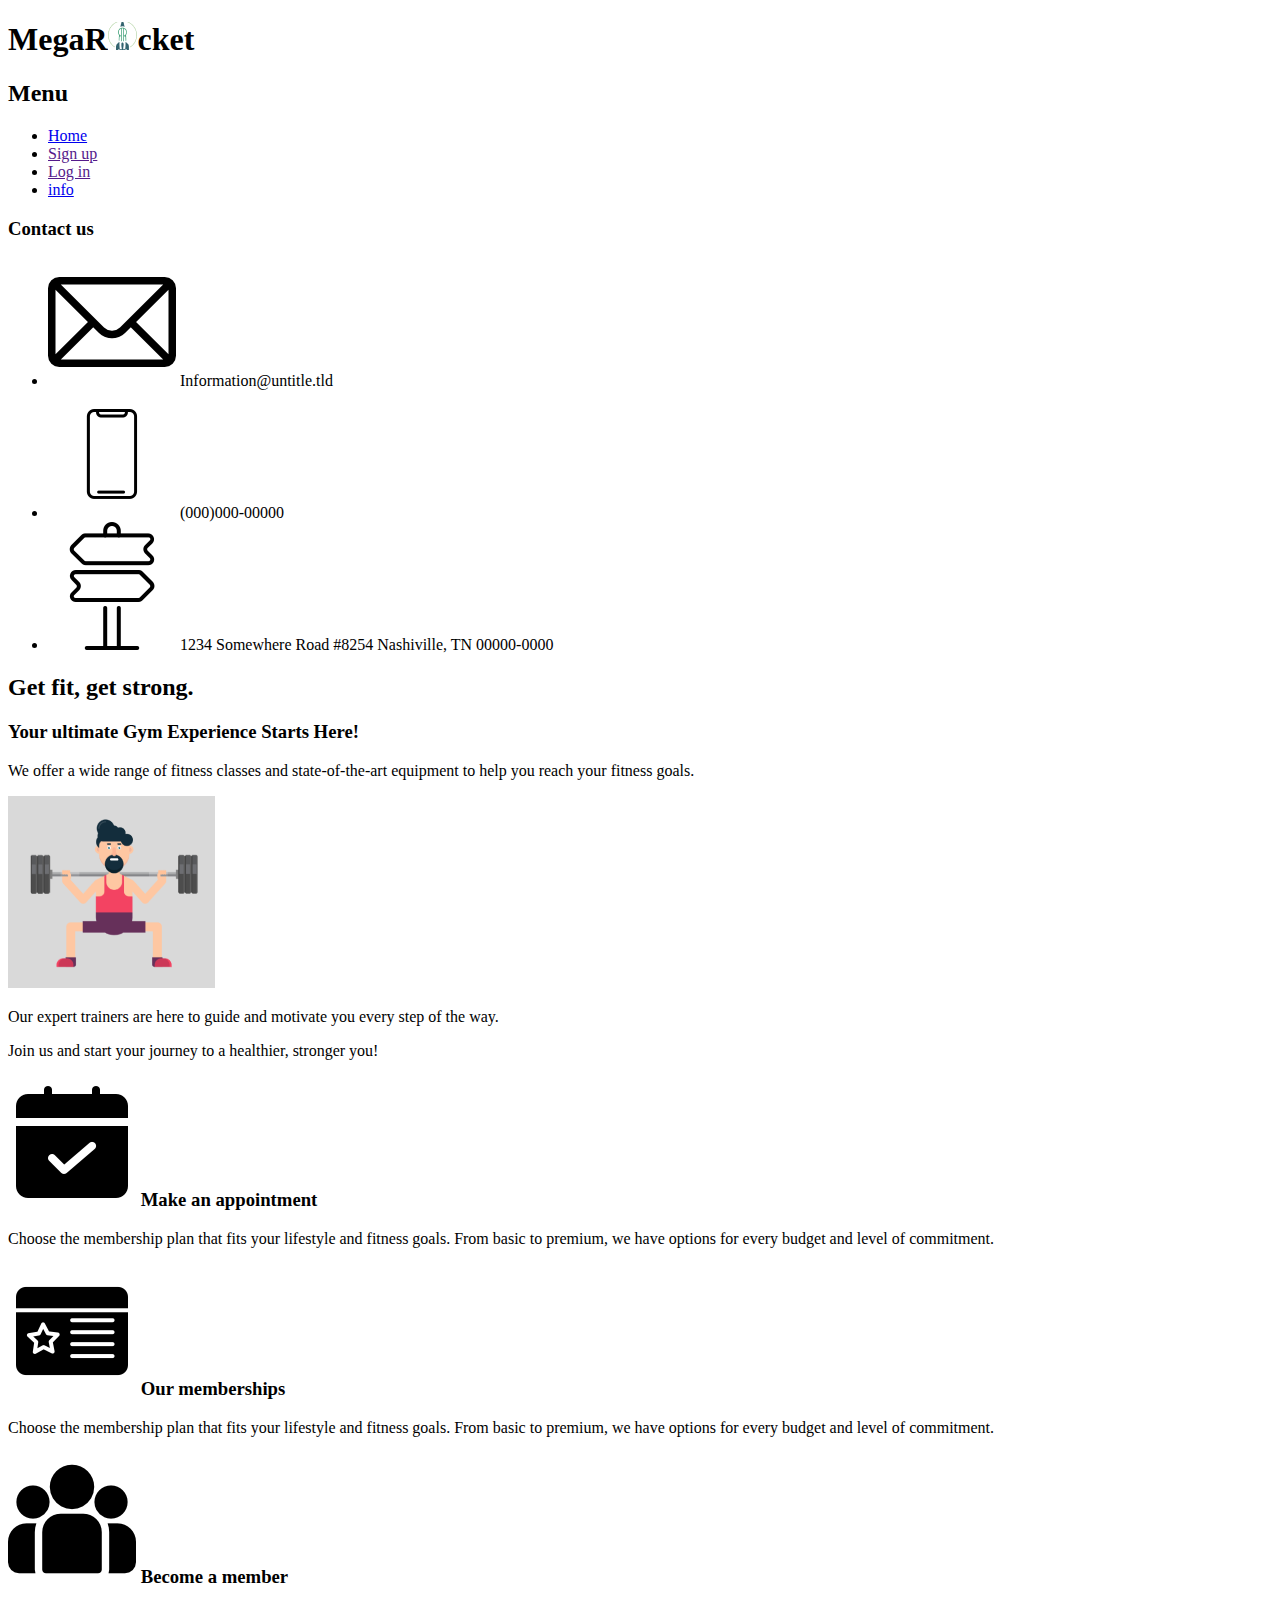
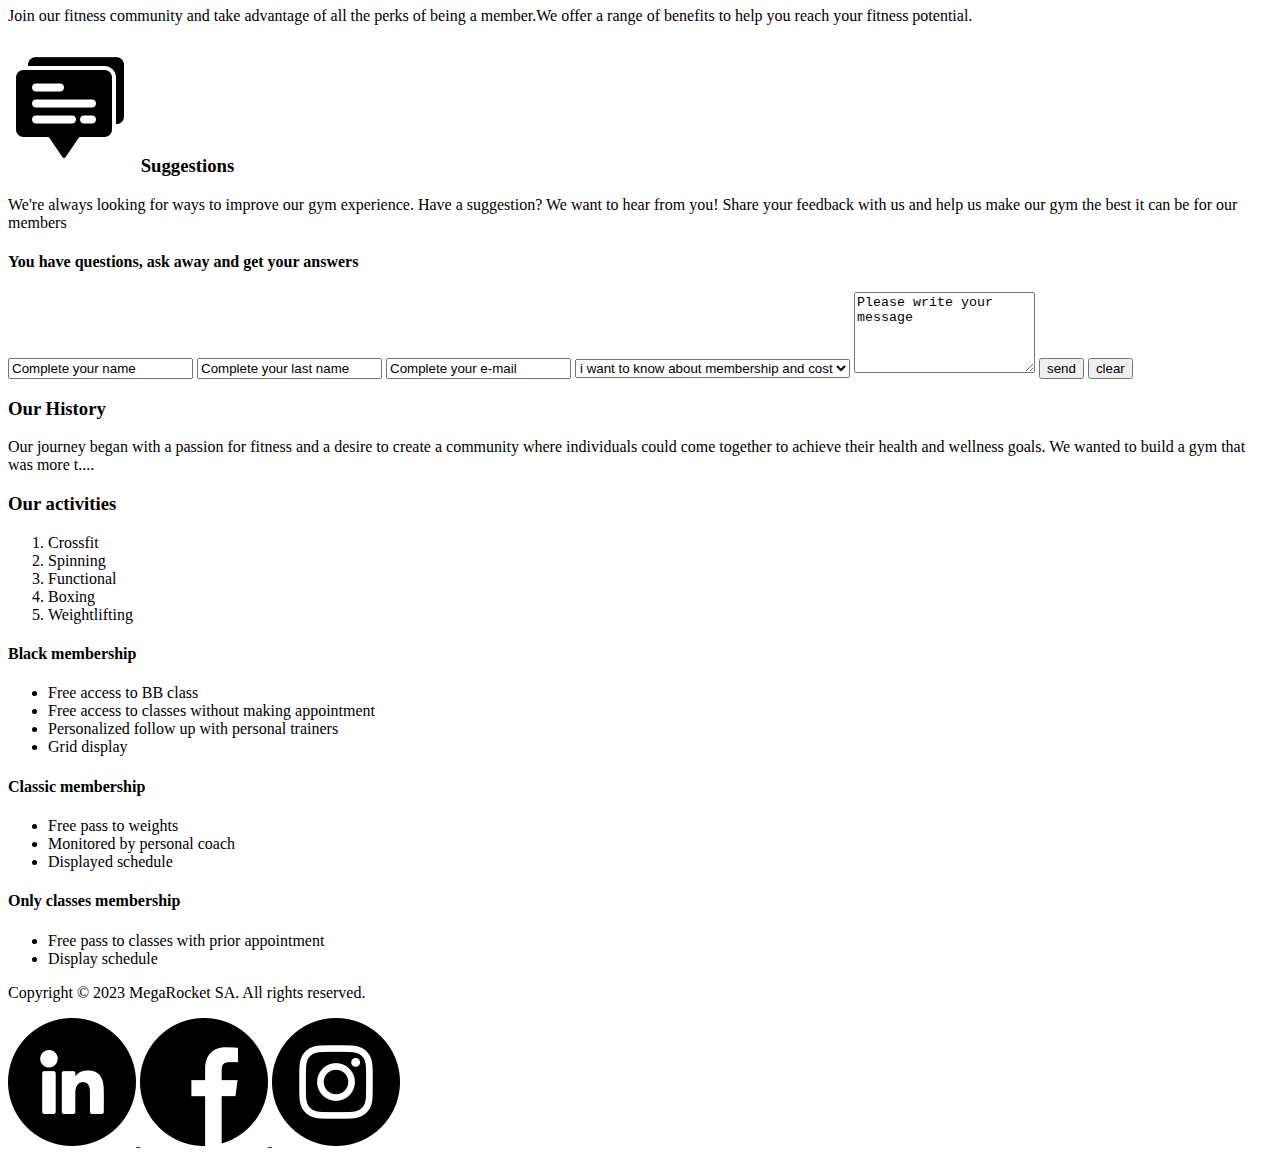
<file: Week-02/index.html>
<!DOCTYPE html>
<html lang="en">
    <head>
        <meta charset="UTF-8">
        <meta http-equiv="X-UA-Compatible" content="IE=edge">
        <meta name="viewport" content="width=device-width, initial-scale=1.0">
        <title>MegaRocket</title>
        <link rel="icon" href="/assets/images/Logo-rr1.jpg">
    </head>
    <body>
        <header>
            <h1 id="Landing">
                MegaR<img src="/assets/images/Logo-rr1.jpg" alt="o">cket
            </h1>
        </header>
        <Section>
        <h2>
            Menu
        </h2>
        <ul>
            <li>
                <a href="#Landing">Home</a>
            </li>
            <li>
                <a href="">Sign up</a>
            </li>
            <li>
                <a href="">Log in</a>
            </li>
            <li>
                <a href="#History">info</a>
            </li>  
        </ul>
        <h3>Contact us</h3>
            <ul>
                <li>
                    <img src="/assets/images/Mail.png" alt="Mail-icon">
                    Information@untitle.tld
                </li>
                <li>
                    <img src="/assets/images/celphone.png" alt="Phone-icon">
                    (000)000-00000
                </li>
                <li>
                    <img src="/assets/images/address.png" alt="Address-icon">
                    1234 Somewhere Road #8254 Nashiville, TN 00000-0000
                </li>
            </ul>  
        </Section>
        <main>
            <section>
                <h2>
                    Get fit, get strong.
                </h2>
                <h3>
                    Your ultimate Gym Experience Starts Here!
                </h3>
                <p>
                    We offer a wide range of fitness classes and state-of-the-art equipment to help you reach your fitness goals. 
                </p>
                <aside>
                    <img src="/assets/images/Training.jpg" alt="Trainer-with-gym-weights">
                </aside>
                <p>
                    Our expert trainers are here to guide and motivate you every step of the way. 
                </p>
                <p>
                    Join us and start your journey to a healthier, stronger you!
                </p>
            </section>
            <section>
                <h3>
                    <img src="/assets/images/appointment.png" alt="Appointment-icon">
                    Make an appointment
                </h3>
                <p>
                    Choose the membership plan that fits your lifestyle and fitness goals. From basic to premium, we have options 
                    for every budget and level of commitment.
                </p>
                <h3>
                    <img src="/assets/images/membership.png" alt="Memberships-icon">
                    Our memberships
                </h3>
                <p>
                    Choose the membership plan that fits your lifestyle and fitness goals. From basic to premium, we have options 
                    for every budget and level of commitment.
                </p>
                <h3>
                    <img src="/assets/images/member.png" alt="Member-icon">
                    Become a member
                </h3>
                <p>
                    Join our fitness community and take advantage of all the perks of being a member.We offer a range of benefits
                    to help you reach your fitness potential.
                </p>
                <h3>
                    <img src="/assets/images/suggestions.png" alt="Suggestions-icon">
                    Suggestions
                </h3>
                <p>
                    We're always looking for ways to improve our gym experience. Have a suggestion? We want to hear from you! 
                    Share your feedback with us and help us make our gym the best it can be for our members
                </p>
            </section>
            <section>
                <h4>
                    You have questions, ask away and get your answers
                </h4>
                <form>
                    <input type="text" id="name" name="name" value="Complete your name">
                    <input type="text" id="lname" name="lname" value="Complete your last name">
                    <input type="email" id="mail" name="E-mail" value="Complete your e-mail">
                        <select id="motive">
                            <option value="membership">
                                i want to know about membership and cost
                            </option>
                            <option value="Suggestions">
                                i want to submit a suggestion/enquiry
                            </option>
                            <option value="Complain">
                                i want to submit a complain
                            </option>
                        </select>
                    <textarea name="textarea" rows="5" cols="20">Please write your message</textarea>
                    <input type="submit" value="send">
                    <input type="reset" value="clear">
                </form>
            </section>
            <section> 
                <h3 id="History">
                    Our History
                </h3>
                <p>
                    Our journey began with a passion for fitness and a desire to create a community where individuals could come together
                    to achieve their health and wellness goals. We wanted to build a gym that was more t....
                </p>
            </section>
            <section>
                <h3>
                    Our activities
                </h3>
                <ol>
                    <li>
                        Crossfit
                    </li>
                    <li>
                        Spinning
                    </li>
                    <li>
                        Functional
                    </li>
                    <li>
                        Boxing
                    </li>
                    <li>
                        Weightlifting
                    </li>
                </ol>
                <h4>
                    Black membership
                </h4>
                <ul>
                    <li>
                        Free access to BB class
                    </li>
                    <li>
                        Free access to classes without making appointment
                    </li>
                    <li>
                        Personalized follow up with personal trainers
                    </li>
                    <li>
                        Grid display
                    </li>
                </ul>
                <h4>
                    Classic membership
                </h4>
                <ul>
                    <li>
                        Free pass to weights
                    </li>
                    <li>
                        Monitored by personal coach
                    </li>
                    <li>
                        Displayed schedule
                    </li>
                </ul>
                <h4>
                    Only classes membership
                </h4>
                <ul>
                    <li>
                        Free pass to classes with prior appointment
                    </li>
                    <li>
                        Display schedule
                    </li>
                </ul>
            </section>
        </main>
        <footer>
            <p>
                Copyright © 2023 MegaRocket SA. All rights reserved.
            </p>
            <a href="">
                <img src="/assets/images/linkedin.png" alt="Linkedin-link-icon">
            </a>
            <a href="">
                <img src="/assets/images/facebook.png" alt="Facebook-link-icon">
            </a>
            <a href="">
                <img src="/assets/images/instagram.png" alt="Instagram-link-icon">
            </a>
        </footer>
    </body>
</html>
</file>
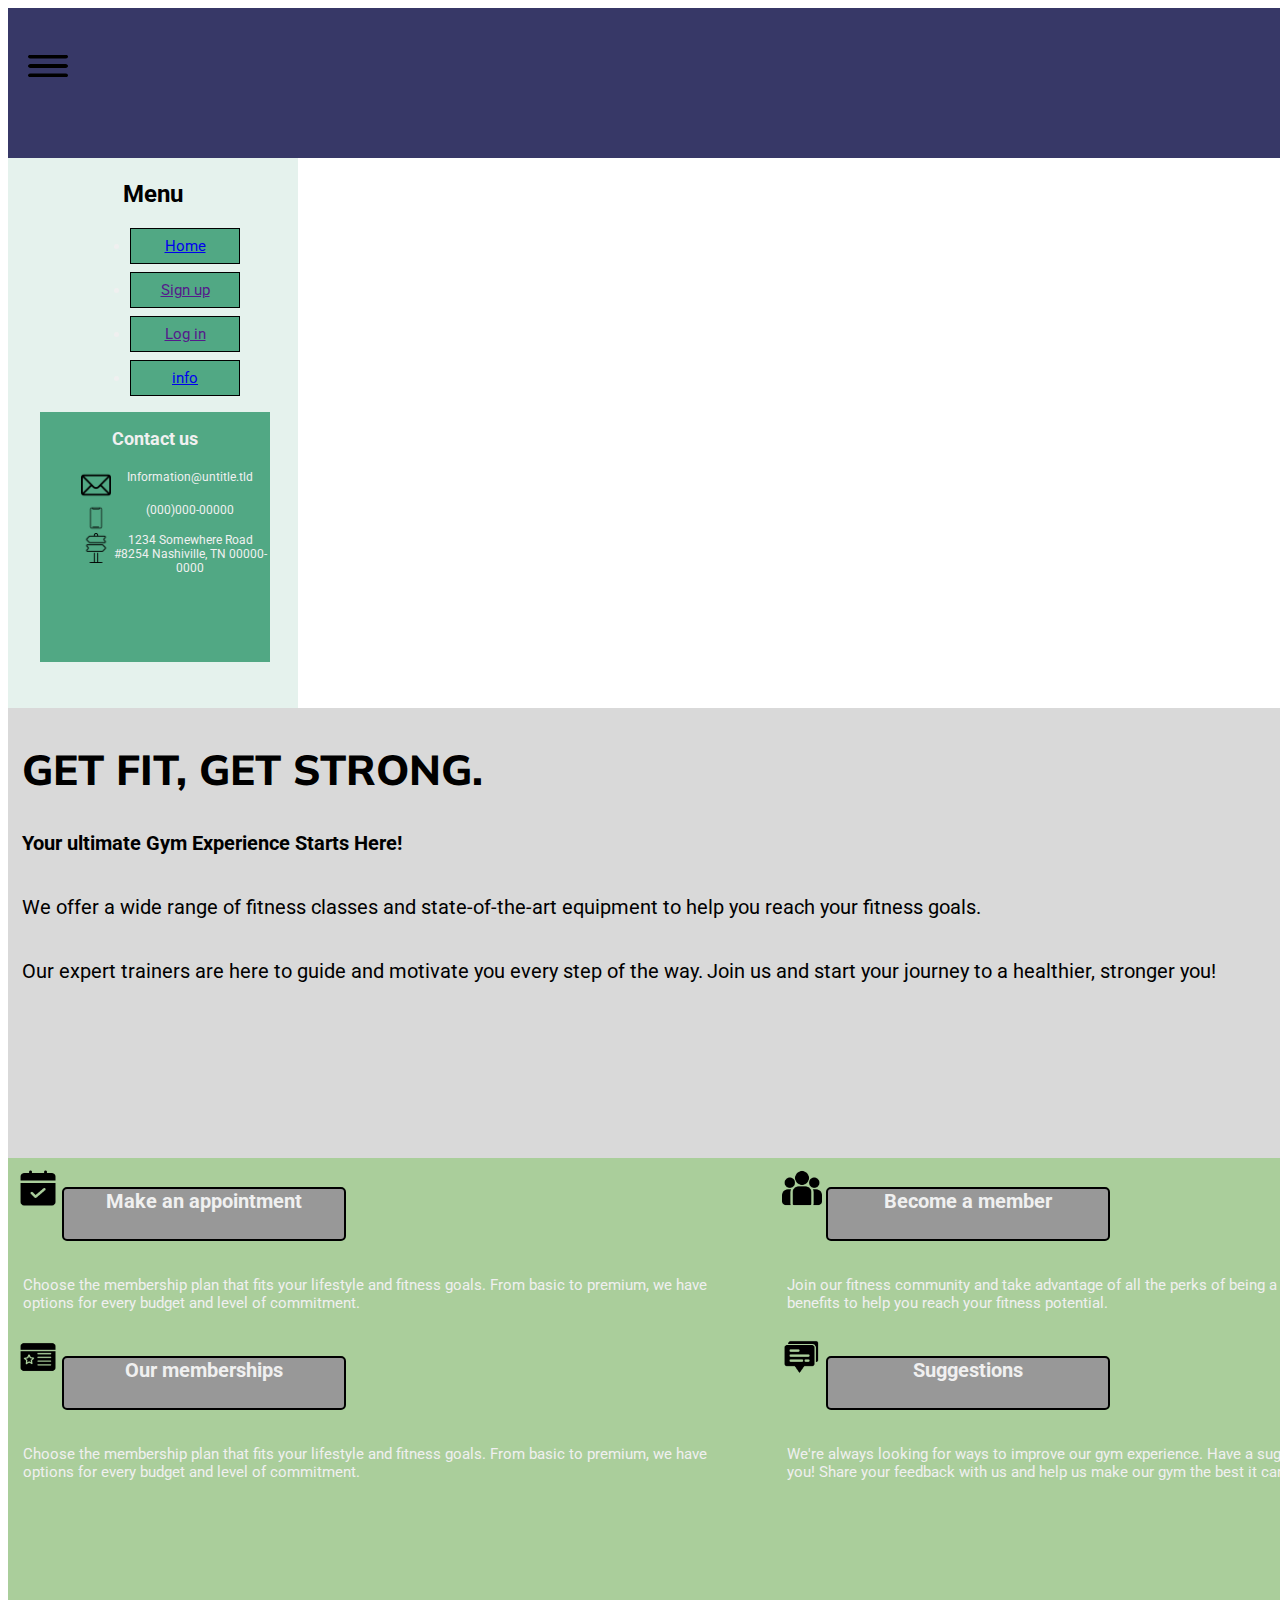
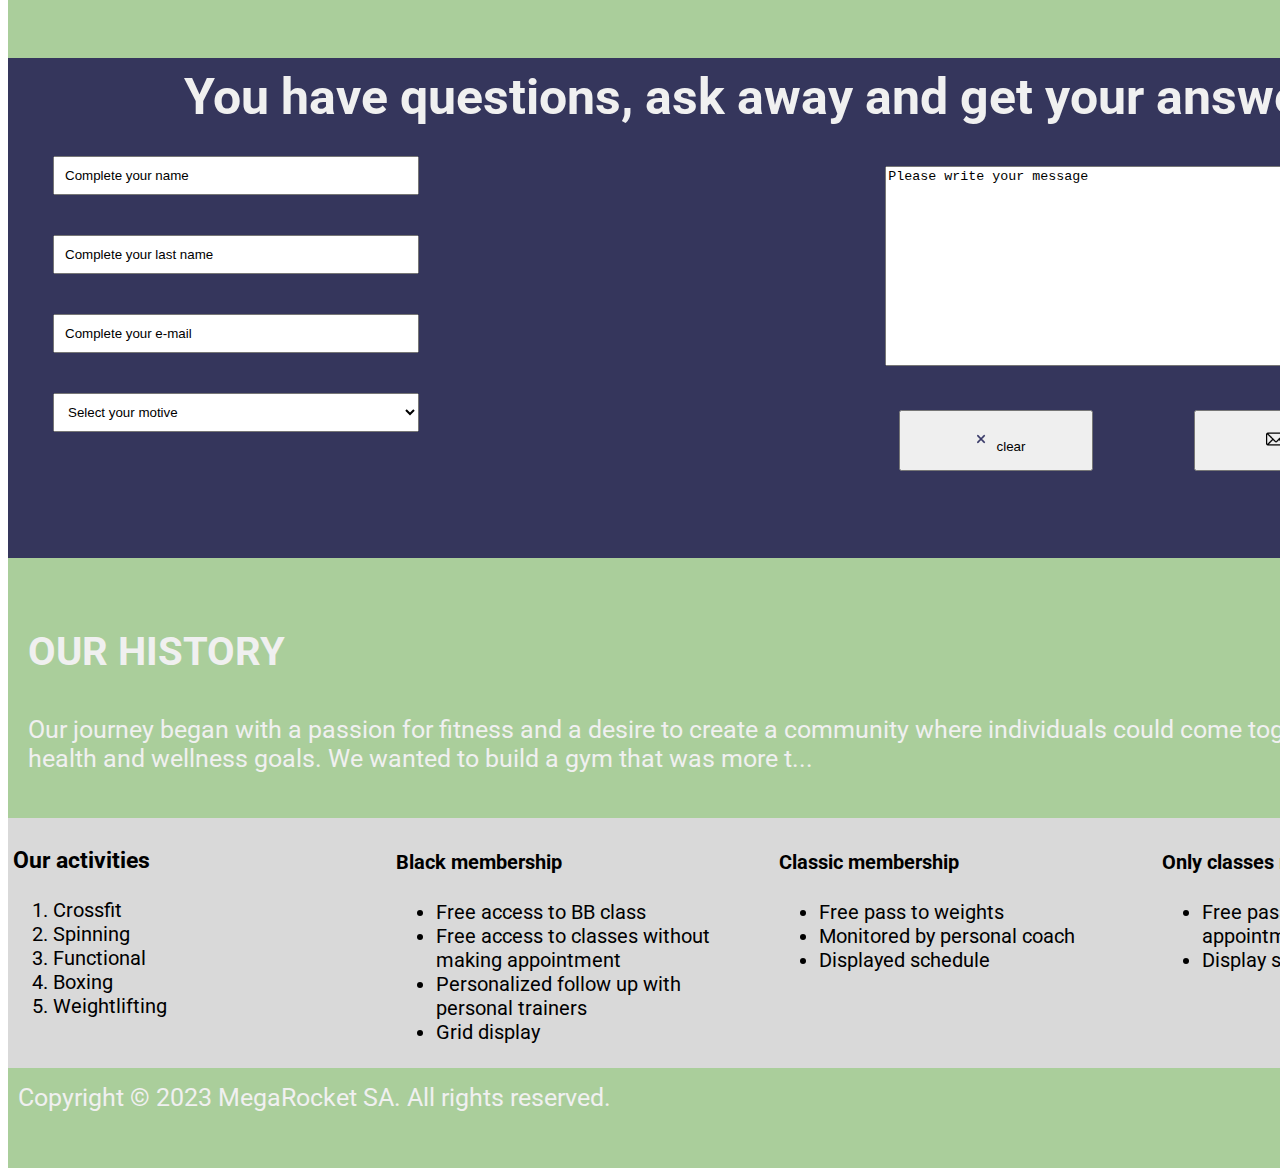
<file: Week-03/index.html>
<!DOCTYPE html>
<html lang="en">
    <head>
        <meta charset="UTF-8">
        <meta http-equiv="X-UA-Compatible" content="IE=edge">
        <meta name="viewport" content="width=device-width, initial-scale=1.0">
        <title>MegaRocket</title>
        <link rel="icon" href="/assets/images/Logo-rr1.jpg">
        <link rel="stylesheet" href="/Week-03/css/styles.css">
        <link rel="reset" href="/Week-03/css/reset.css">
    </head>
    <body>
        <header id="header">
            <h1 id="Landing">
                MegaR<img src="/assets/images/Logo-rr1.jpg" alt="o">cket
            </h1>
            <img src="/assets/images/menu.png" alt="menu-icon" class="menu-icon">
        </header>
        <aside class="menu" id="menu">
            <Nav>
                <h2>
                    Menu
                </h2>
                <ul>
                    <li>
                        <a href="#Landing">Home</a>
                    </li>
                    <li>
                        <a href="">Sign up</a>
                    </li>
                    <li>
                        <a href="">Log in</a>
                    </li>
                    <li>
                        <a href="#History">info</a>
                    </li>
                </ul>
            </Nav>
            <div class="contact-menu">
                <h3>
                    Contact us
                </h3>
                <ul>
                    <li>
                        <img src="/assets/images/Mail.png" alt="Mail-icon" class="img-menu">
                        Information@untitle.tld
                    </li>
                    <li>
                        <img src="/assets/images/celphone.png" alt="Phone-icon" class="img-menu">
                        (000)000-00000
                    </li>
                    <li>
                        <img src="/assets/images/address.png" alt="Address-icon" class="img-menu">
                        1234 Somewhere Road #8254 Nashiville, TN 00000-0000
                    </li>
                </ul>
            </div>
        </aside>
        <main>
            <section class="grey-section" id="section-1">
                <div class="text-section-1">
                    <h2>
                        Get fit, get strong.
                    </h2>
                    <h3>
                        Your ultimate Gym Experience Starts Here!
                    </h3>
                    <p>
                        We offer a wide range of fitness classes and state-of-the-art equipment to help you reach your fitness goals.
                    </p>    
                    <p>
                        Our expert trainers are here to guide and motivate you every step of the way.
                    </p>
                    <p>
                        Join us and start your journey to a healthier, stronger you!
                    </p>
                    <img src="/assets/images/Training.jpg" alt="Trainer-with-gym-weights">
                </div>
            </section>
            <section class="green-section" id="section-2">
                <div class="options-section-2">
                    <img src="/assets/images/appointment.png" alt="Appointment-icon">
                    <h3>
                        Make an appointment
                    </h3>
                    <p>
                        Choose the membership plan that fits your lifestyle and fitness goals. From basic to premium, we have options 
                        for every budget and level of commitment.
                    </p>
                </div>
                <div class="options-section-2">
                    <img src="/assets/images/membership.png" alt="Memberships-icon">
                    <h3>
                        Our memberships
                    </h3>
                    <p>
                        Choose the membership plan that fits your lifestyle and fitness goals. From basic to premium, we have options 
                        for every budget and level of commitment.
                    </p>
                </div>
                <div class="options-section-2">
                    <img src="/assets/images/member.png" alt="Member-icon">
                    <h3>
                        Become a member
                    </h3>
                    <p>
                        Join our fitness community and take advantage of all the perks of being a member.We offer a range of benefits
                        to help you reach your fitness potential.
                    </p>
                </div>
                <div class="options-section-2">
                <img src="/assets/images/suggestions.png" alt="Suggestions-icon">
                <h3>
                    Suggestions
                </h3>
                <p>
                    We're always looking for ways to improve our gym experience. Have a suggestion? We want to hear from you! 
                    Share your feedback with us and help us make our gym the best it can be for our members
                </p>
                </div>
            </section>
            <section class="blue-section" id="section-3">
                <h4>
                    You have questions, ask away and get your answers
                </h4>
                <form>
                    <div class="right-form">
                        <textarea name="textarea" rows="10" cols="30">Please write your message</textarea>
                        <button type="submit" value="send">
                            <img src="/assets/images/envelope.png" alt="envelope" class="img-button">
                            send
                        </button>
                        <button type="reset" value="clear">
                            <img src="/assets/images/clear.png" alt="clear-X" class="img-button">
                            clear
                        </button>
                    </div>
                    <div class="left-form">
                        <input type="text" id="name" name="name" value="Complete your name">
                        <input type="text" id="lname" name="lname" value="Complete your last name">
                        <input type="email" id="mail" name="E-mail" value="Complete your e-mail">
                        <select>
                            <option value="motive">
                                Select your motive
                            </option>
                            <option value="membership">
                                i want to know about membership and cost
                            </option>
                            <option value="Suggestions">
                                i want to submit a suggestion/enquiry
                            </option>
                            <option value="Complain">
                                i want to submit a complain
                            </option>
                        </select>
                    </div>
                </form>
            </section>
            <section class="green-section" id="section-4">
                <h3 id="History">
                    Our History
                </h3>
                <p>
                    Our journey began with a passion for fitness and a desire to create a community where individuals could come together
                    to achieve their health and wellness goals. We wanted to build a gym that was more t...
                </p>
            </section>
            <section class="grey-section" id="section-5">
                <div class="activities-list">
                    <h3>
                        Our activities
                    </h3>
                    <ol>
                        <li>
                            Crossfit
                        </li>
                        <li>
                            Spinning
                        </li>
                        <li>
                            Functional
                        </li>
                        <li>
                            Boxing
                        </li>
                        <li>
                            Weightlifting
                        </li>
                    </ol>
                </div>
                <div class="black-membership-list">
                    <h4>
                        Black membership
                    </h4>
                    <ul>
                        <li>
                            Free access to BB class
                        </li>
                        <li>
                            Free access to classes without making appointment
                        </li>
                        <li>
                            Personalized follow up with personal trainers
                        </li>
                        <li>
                            Grid display
                        </li>
                    </ul>
                </div>
                <div class="classic-membership-list">
                    <h4>
                        Classic membership
                    </h4>
                    <ul>
                        <li>
                            Free pass to weights
                        </li>
                        <li>
                            Monitored by personal coach
                        </li>
                        <li>
                            Displayed schedule
                        </li>
                    </ul>
                </div>
                <div class="only-membership-list">
                    <h4>
                        Only classes membership
                    </h4>
                    <ul>
                        <li>
                            Free pass to classes with prior appointment
                        </li>
                        <li>
                            Display schedule
                        </li>
                    </ul>
                </div>
            </section>
        </main>
        <footer class="green-section">
            <p>
                Copyright © 2023 MegaRocket SA. All rights reserved.
            </p>
            <a href="">
                <img src="/assets/images/linkedin.png" alt="Linkedin-link-icon">
            </a>
            <a href="">
                <img src="/assets/images/facebook.png" alt="Facebook-link-icon">
            </a>
            <a href="">
                <img src="/assets/images/instagram.png" alt="Instagram-link-icon">
            </a>
        </footer>
    </body>
</html>
</file>
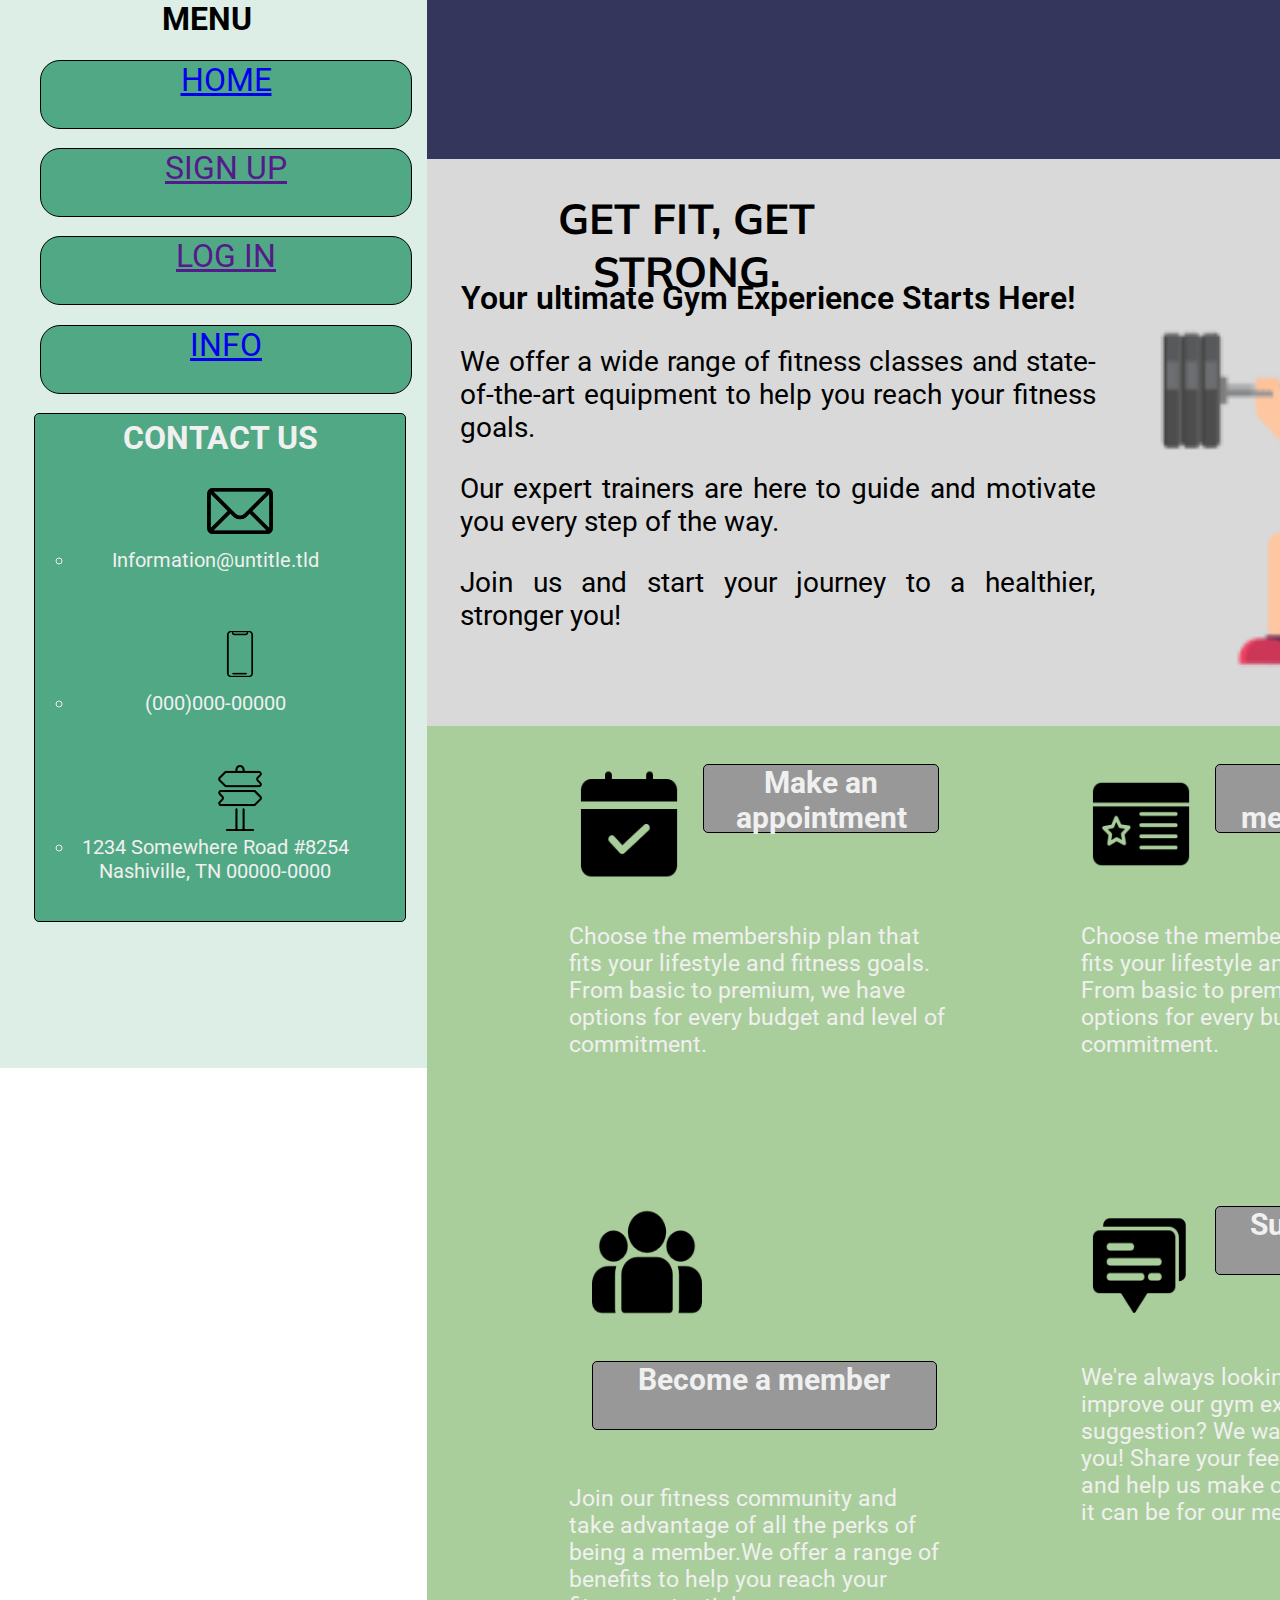
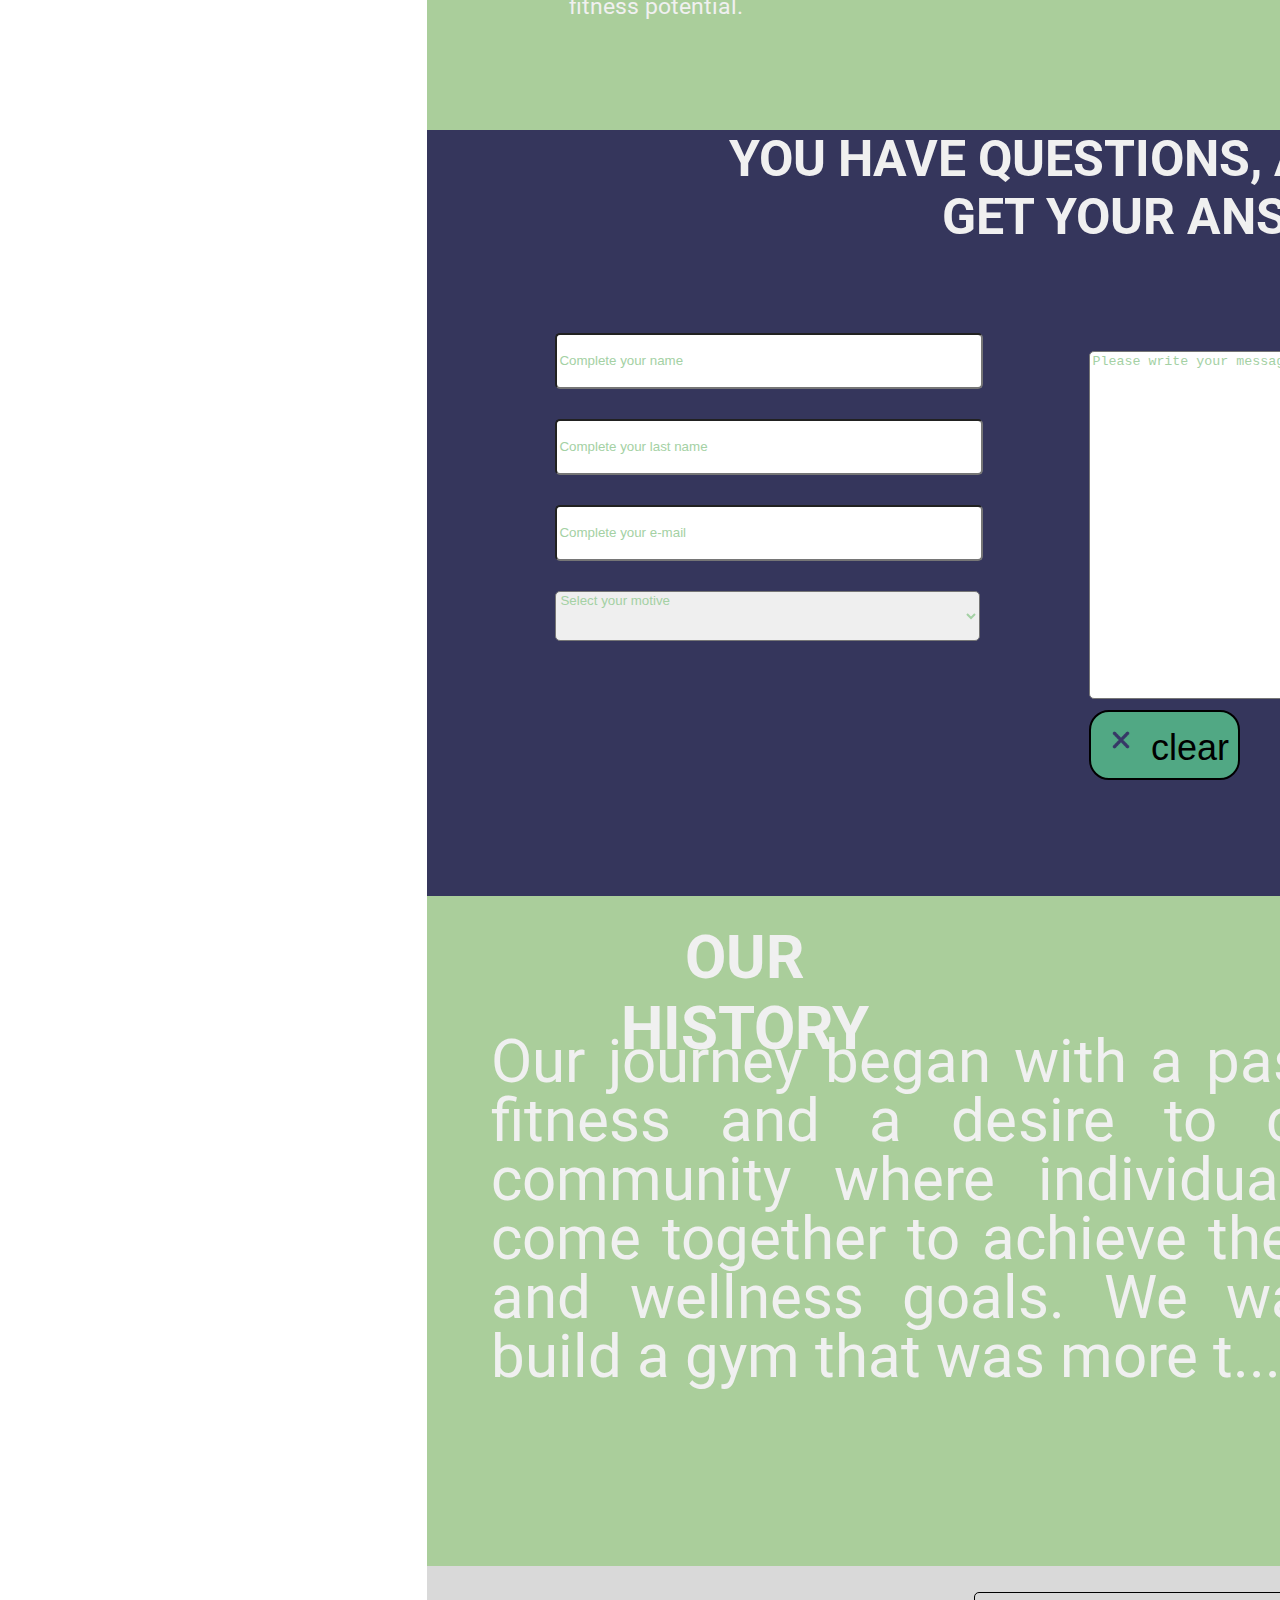
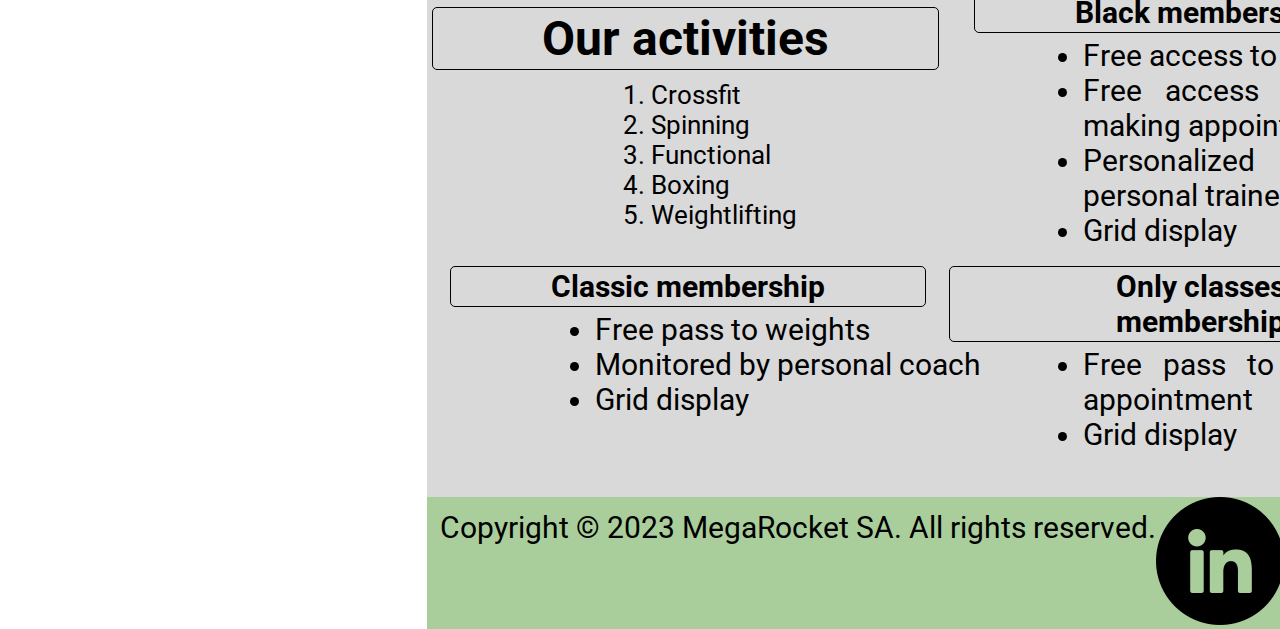
<file: Week-04/index.html>
<!DOCTYPE html>
<html lang="en">
    <head>
        <meta charset="UTF-8">
        <meta http-equiv="X-UA-Compatible" content="IE=edge">
        <meta name="viewport" content="width=device-width, initial-scale=1.0">
        <title>MegaRocket</title>
        <link rel="icon" href="../assets/images/Logo-rr1.jpg">
        <link rel="resetsheet" href="../Week-04/css/reset.css">
        <link rel="stylesheet" href="../Week-04/css/style.css">
    </head>
    <body>
        <header class="blue-section header">
            <img src="../assets/images/Logo.png" alt="Megarocket-icon" class="landing" id="home"/>
            <img src="../assets/images/menu.png" alt="menu-icon" class="menu-icon">
        </header>
        <aside class="menu">
            <Nav>
                <h2 class="menu-tittle">
                    Menu
                </h2>
                <ul>
                    <li>
                        <a href="#home">Home</a>
                    </li>
                    <li>
                        <a href="">Sign up</a>
                    </li>
                    <li>
                        <a href="">Log in</a>
                    </li>
                    <li>
                        <a href="#History">info</a>
                    </li>
                </ul>
            </Nav>
            <div class="contact-menu">
                <h3>
                    Contact us
                </h3>
                <ul>
                    <img src="../assets/images/Mail.png" alt="Mail-icon" class="img-menu">
                    <li>
                        Information@untitle.tld
                    </li>
                    <img src="../assets/images/celphone.png" alt="Phone-icon" class="img-menu">
                    <li>
                        (000)000-00000
                    </li>
                    <img src="../assets/images/address.png" alt="Address-icon" class="img-menu">
                    <li>
                        1234 Somewhere Road #8254 Nashiville, TN 00000-0000
                    </li>
                </ul>
            </div>
        </aside>
        <main>
            <section class="grey-section section-1">
                <div class="text-section-1">
                    <h1>
                        Get fit, get strong.
                    </h1>
                    <h2>
                        Your ultimate Gym Experience Starts Here!
                    </h2>
                    <div class="paragraph-sect-1">
                        <p>
                            We offer a wide range of fitness classes and state-of-the-art equipment to help you reach your fitness goals.
                        </p>    
                        <p>
                            Our expert trainers are here to guide and motivate you every step of the way.
                        </p>
                        <p>
                            Join us and start your journey to a healthier, stronger you!
                        </p>                        
                    </div>
                </div>
                    <img src="../assets/images/Training.jpg" alt="Trainer-with-gym-weights" class="training-men">
            </section>
            <section class="green-section section-2">
                <div class="info">
                    <div class="tittle">
                        <img src="../assets/images/appointment.png" alt="Appointment-icon" class="option-2-img">
                        <h3>
                            Make an appointment
                        </h3>  
                    </div>                   
                    <p>
                        Choose the membership plan that fits your lifestyle and fitness goals. From basic to premium, we have options 
                        for every budget and level of commitment.
                    </p>                       
                </div>
                <div class="info">
                    <div class="tittle">
                        <img src="../assets/images/membership.png" alt="Memberships-icon" class="option-2-img">
                        <h3>
                            Our memberships
                        </h3>
                    </div>
                    <p>
                        Choose the membership plan that fits your lifestyle and fitness goals. From basic to premium, we have options 
                        for every budget and level of commitment.
                    </p>                    
                </div>
                <div class="info">
                    <div class="title">
                        <img src="../assets/images/member.png" alt="Member-icon" class="option-2-img">
                        <h3>
                            Become a member
                        </h3>
                    </div>
                    <p>
                        Join our fitness community and take advantage of all the perks of being a member.We offer a range of benefits
                        to help you reach your fitness potential.
                    </p>
                </div>
                <div class="info">
                    <div class="tittle">
                        <img src="../assets/images/suggestions.png" alt="Suggestions-icon" class="option-2-img">
                        <h3>
                            Suggestions
                        </h3>
                    </div>
                    <p>
                        We're always looking for ways to improve our gym experience. Have a suggestion? We want to hear from you! 
                        Share your feedback with us and help us make our gym the best it can be for our members
                    </p>
                </div>
            </section>
            <section class="blue-section section-3">
                <h4>
                    You have questions, ask away and get your answers
                </h4>
                <form>
                    <div class="left-form">
                        <input type="text" id="name" name="name" placeholder="Complete your name">
                        <input type="text" id="lname" name="lname" placeholder="Complete your last name">
                        <input type="email" id="mail" name="E-mail" placeholder="Complete your e-mail">
                        <select>
                            <option value="motive">
                                Select your motive
                            </option>
                            <option value="membership">
                                i want to know about membership and cost
                            </option>
                            <option value="Suggestions">
                                i want to submit a suggestion/enquiry
                            </option>
                            <option value="Complain">
                                i want to submit a complain
                            </option>
                        </select>
                    </div>
                    <div class="right-form">
                        <textarea name="textarea" rows="10" cols="30">Please write your message</textarea>
                        <div class="button-pack">
                            <button type="reset" value="clear" class="button-clear">
                                <img src="../assets/images/clear.png" alt="clear-X" class="img-button">
                                clear
                            </button>
                            <button type="submit" value="send" class="button-send">
                                <img src="../assets/images/envelope.png" alt="envelope" class="img-button">
                                send
                            </button>                            
                        </div>
                    </div>                    
                </form>
            </section>
            <section class="green-section section-4">
                <h3 id="History">
                    Our History
                </h3>
                <p>
                    Our journey began with a passion for fitness and a desire to create a community where individuals could come together
                    to achieve their health and wellness goals. We wanted to build a gym that was more t...
                </p>
            </section>
            <section class="grey-section section-5">
                <div class="activities-list">
                    <h3>
                        Our activities
                    </h3>
                    <ol>
                        <li>
                            Crossfit
                        </li>
                        <li>
                            Spinning
                        </li>
                        <li>
                            Functional
                        </li>
                        <li>
                            Boxing
                        </li>
                        <li>
                            Weightlifting
                        </li>
                    </ol>
                </div>
                <div class="membership-list">
                    <h4>
                        Black membership
                    </h4>
                    <ul>
                        <div class="list-style">
                            <li>
                                Free access to BB class
                            </li>
                            <li>
                                Free access to classes without making appointment
                            </li>
                            <li>
                                Personalized follow up with personal trainers
                            </li>
                            <li>
                                Grid display
                            </li>                            
                        </div>
                    </ul>
                </div>
                <div class="membership-list">
                    <h4>
                        Classic membership
                    </h4>
                    <ul>
                        <div class="list-style">
                            <li>
                                Free pass to weights
                            </li>
                            <li>
                                Monitored by personal coach
                            </li>
                            <li>
                                Grid display
                            </li>                            
                        </div>
                    </ul>
                </div>
                <div class="membership-list">
                    <h4>
                        Only classes membership
                    </h4>
                    <ul>
                        <div class="list-style">
                            <li>
                                Free pass to classes with prior appointment
                            </li>
                            <li>
                                Grid display
                            </li>                            
                        </div>
                    </ul>
                </div>
            </section>
        </main>
        <footer class="green-section footer">
            <p>
                Copyright © 2023 MegaRocket SA. All rights reserved.
            </p>
            <a href="">
                <img src="../assets/images/linkedin.png" alt="Linkedin-link-icon">
            </a>
            <a href="">
                <img src="../assets/images/facebook.png" alt="Facebook-link-icon">
            </a>
            <a href="">
                <img src="../assets/images/instagram.png" alt="Instagram-link-icon">
            </a>
        </footer>
    </body>
</html>
</file>
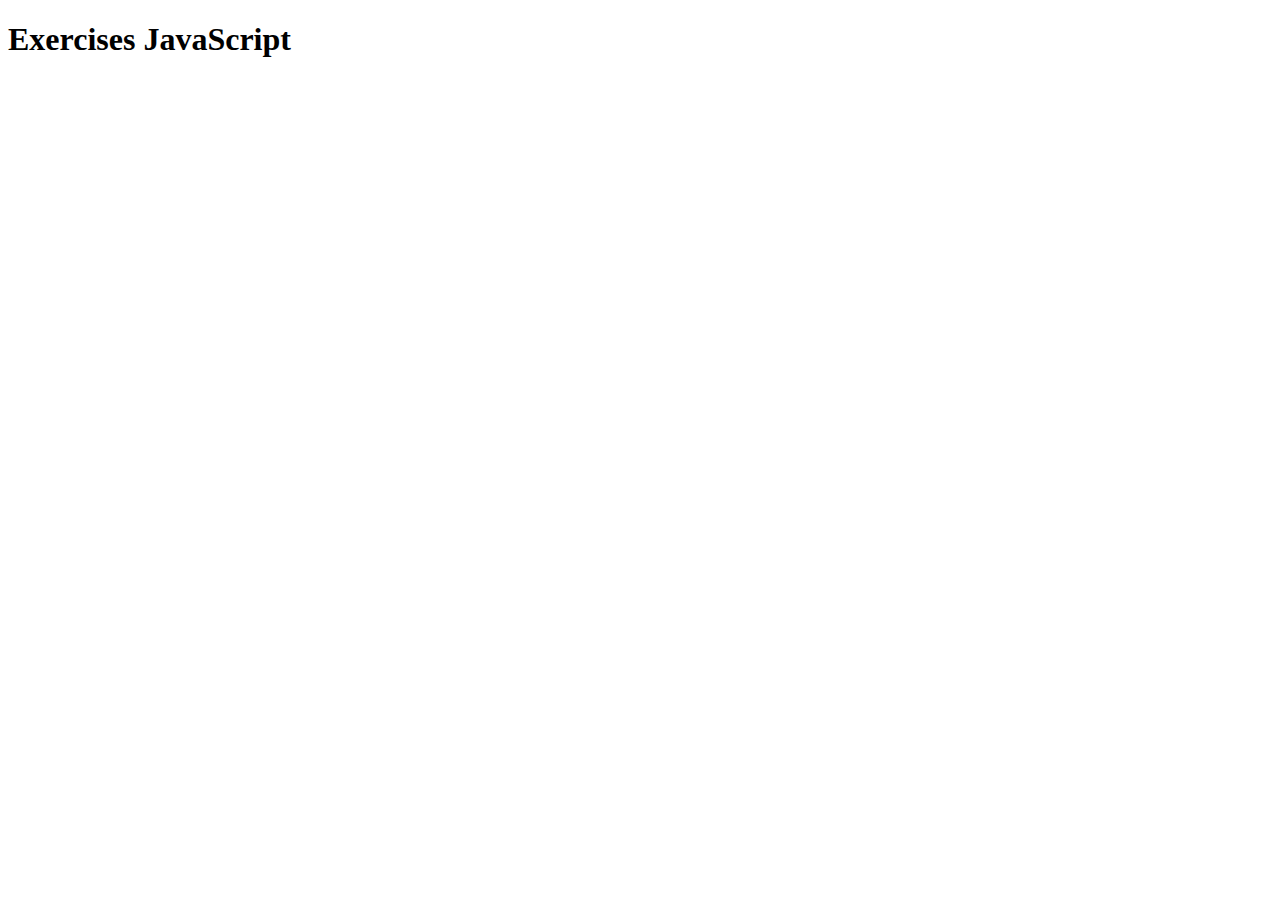
<file: Week-05/index.html>
<!DOCTYPE html>
<html lang="en">
    <head>
        <meta charset="UTF-8">
        <meta http-equiv="X-UA-Compatible" content="IE=edge">
        <meta name="viewport" content="width=device-width, initial-scale=1.0">
        <title>Exercises</title>
        <script src="../Week-05/exercises/01-variables-and-operators.js"></script>
        <script src="../Week-05/exercises/02-strings.js"></script>
        <script src="../Week-05/exercises/03-arrays.js"></script>
        <script src="../Week-05/exercises/04-if-else.js"></script>
        <script src="../Week-05/exercises/05-for.js"></script>
        <script src="../Week-05/exercises/06-functions.js"></script>
    </head>
    <body>
        <h1>Exercises JavaScript</h1>
    </body>
</html>
</file>
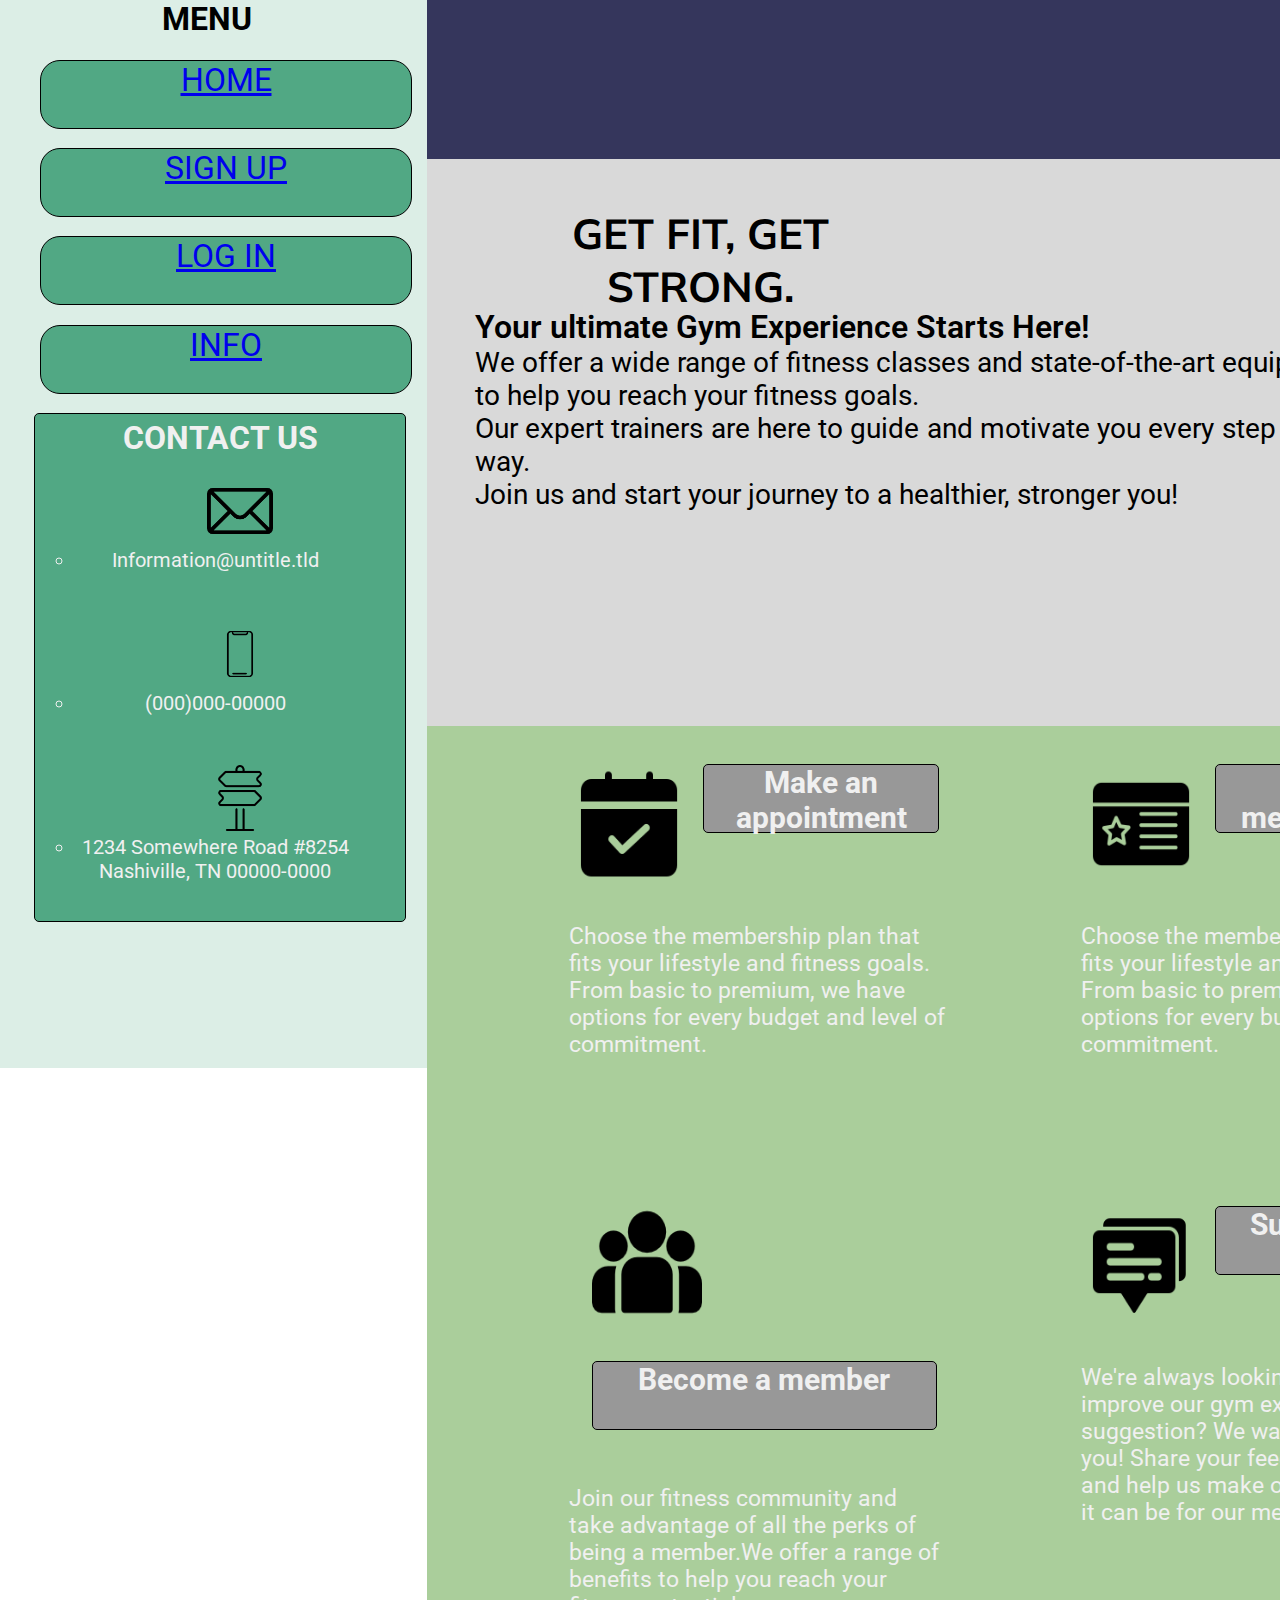
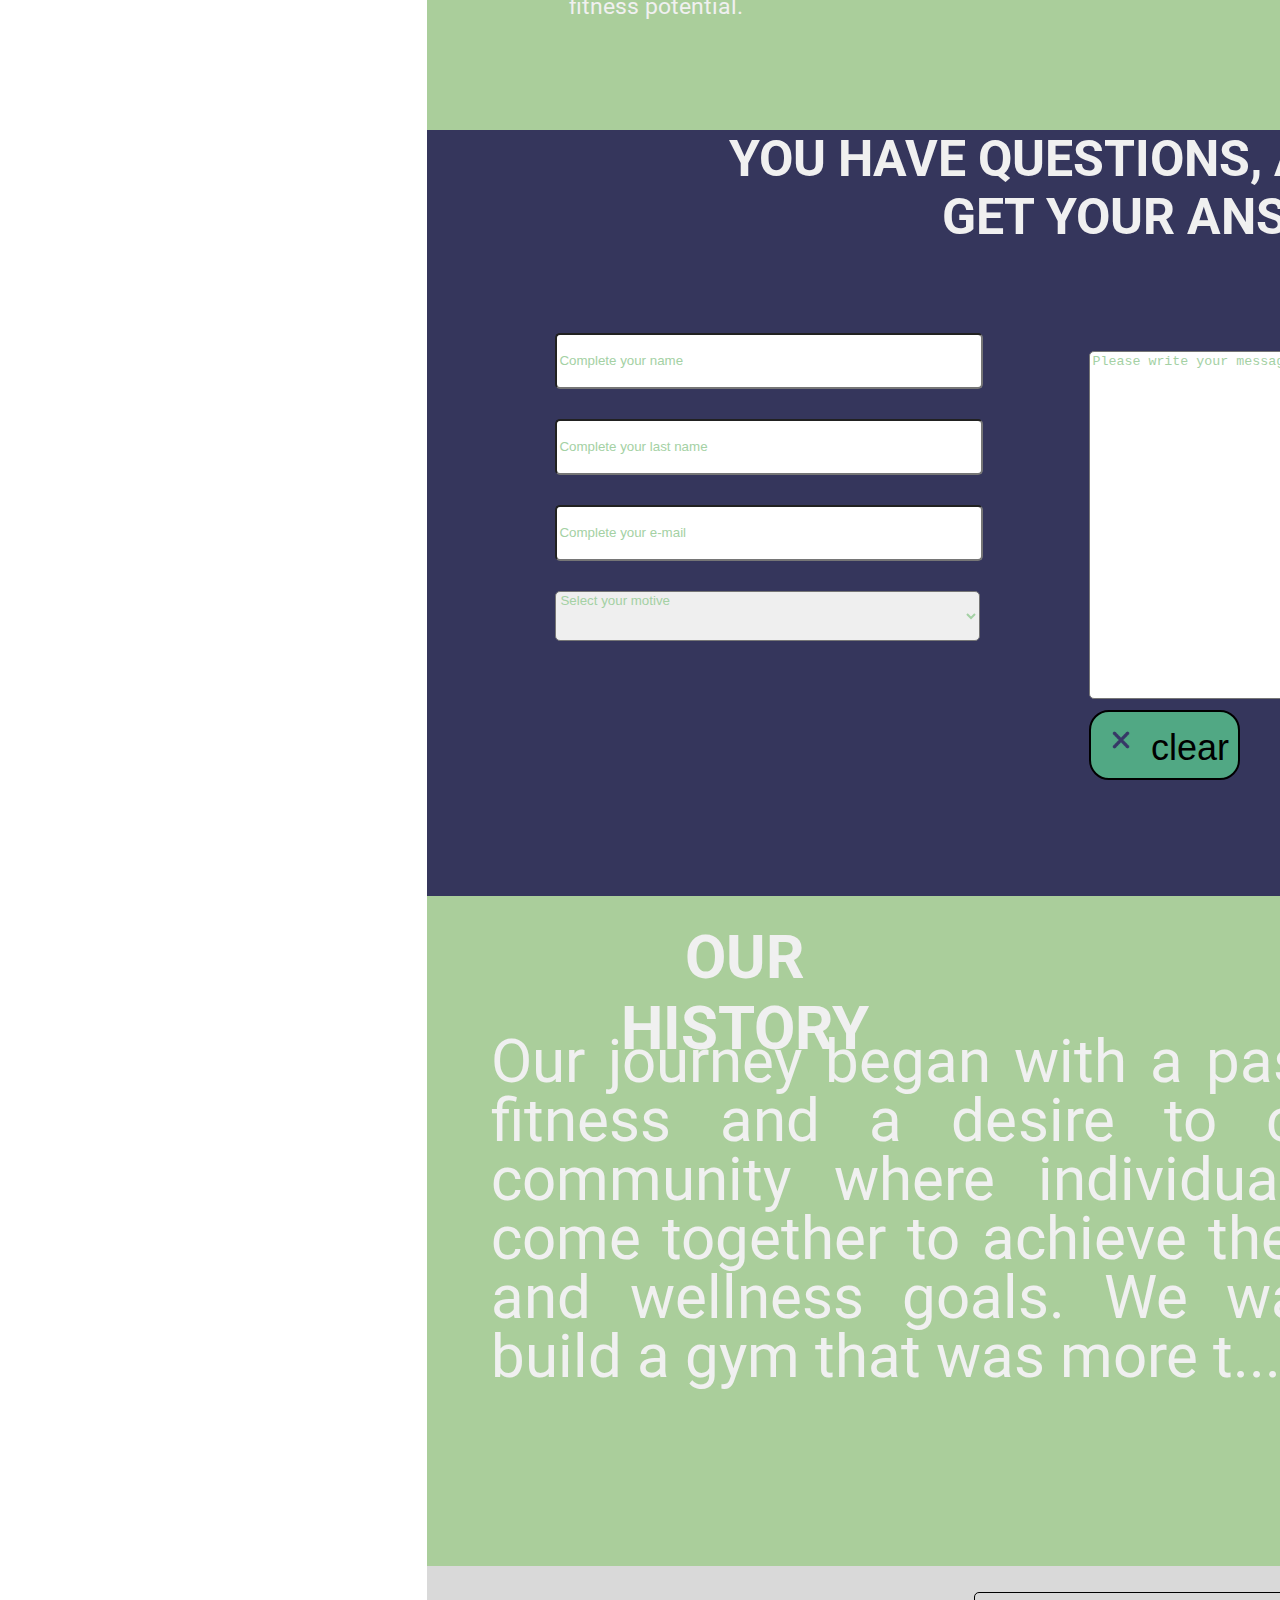
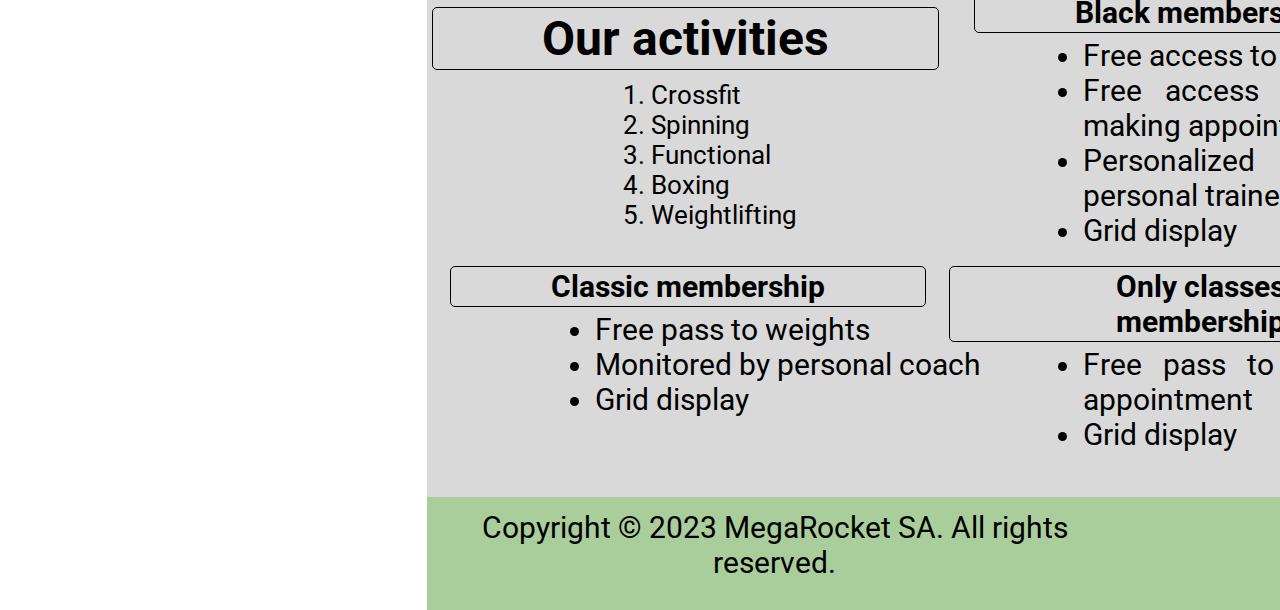
<file: Week-06/views/index.html>
<!DOCTYPE html>
<html lang="en">
    <head>
        <meta charset="UTF-8">
        <meta http-equiv="X-UA-Compatible" content="IE=edge">
        <meta name="viewport" content="width=device-width, initial-scale=1.0">
        <title>MegaRocket</title>
        <link rel="icon" href="/proyecto/assets/images/Logo-rr1.jpg">
        <link rel="resetsheet" href="../Week-04/css/reset.css">
        <link rel="stylesheet" href="../css/header.css">
        <link rel="stylesheet" href="../css/main.css">
        <link rel="stylesheet" href="../css/footer.css">
    </head>
    <body>
        <header class="blue-section header">
            <img src="../../assets/images/menu.png" alt="menu-icon" class="menu-icon">
            <img src="../../assets/images/Logo.png" alt="Megarocket-icon" class="landing" id="home"/>
        </header>
        <aside class="menu">
            <Nav>
                <h2 class="menu-tittle">
                    Menu
                </h2>
                <ul>
                    <li>
                        <a href="#home">Home</a>
                    </li>
                    <li>
                        <a href="/Week-06/views/sign-up.html">Sign up</a>
                    </li>
                    <li>
                        <a href="/Week-06/views/login.html">Log in</a>
                    </li>
                    <li>
                        <a href="#History">info</a>
                    </li>
                </ul>
            </Nav>
            <div class="contact-menu">
                <h3>
                    Contact us
                </h3>
                <ul> 
                    <img src="../../assets/images/Mail.png" alt="Mail-icon" class="img-menu">
                    <li>
                        Information@untitle.tld
                    </li>
                    <img src="../../assets/images/celphone.png" alt="Phone-icon" class="img-menu">
                    <li>
                        (000)000-00000
                    </li>
                    <img src="../../assets/images/address.png" alt="Address-icon" class="img-menu">
                    <li>
                        1234 Somewhere Road #8254 Nashiville, TN 00000-0000
                    </li>
                </ul>
            </div>
        </aside>
        <main>
            <section class="grey-section section-1">
                <div class="text-section-1">
                    <h1>
                        Get fit, get strong.
                    </h1>
                    <h2>
                        Your ultimate Gym Experience Starts Here!
                    </h2>
                    <p>
                        We offer a wide range of fitness classes and state-of-the-art equipment to help you reach your fitness goals.
                    </p>    
                    <p>
                        Our expert trainers are here to guide and motivate you every step of the way.
                    </p>
                    <p>
                        Join us and start your journey to a healthier, stronger you!
                    </p>                        
                </div>
                <div class="img-training">
                    <img src="../../assets/images/Training.jpg" alt="Trainer-with-gym-weights">
                </div>
            </section>
            <section class="green-section section-2">
                <div class="info">
                    <div class="tittle">
                        <img src="../../assets/images/appointment.png" alt="Appointment-icon" class="option-2-img">
                        <h3>
                            Make an appointment
                        </h3>  
                    </div>                   
                    <p>
                        Choose the membership plan that fits your lifestyle and fitness goals. From basic to premium, we have options 
                        for every budget and level of commitment.
                    </p>                       
                </div>
                <div class="info">
                    <div class="tittle">
                        <img src="../../assets/images/membership.png" alt="Memberships-icon" class="option-2-img">
                        <h3>
                            Our memberships
                        </h3>
                    </div>
                    <p>
                        Choose the membership plan that fits your lifestyle and fitness goals. From basic to premium, we have options 
                        for every budget and level of commitment.
                    </p>                    
                </div>
                <div class="info">
                    <div class="title">
                        <img src="../../assets/images/member.png" alt="Member-icon" class="option-2-img">
                        <h3>
                            Become a member
                        </h3>
                    </div>
                    <p>
                        Join our fitness community and take advantage of all the perks of being a member.We offer a range of benefits
                        to help you reach your fitness potential.
                    </p>
                </div>
                <div class="info">
                    <div class="tittle">
                        <img src="../../assets/images/suggestions.png" alt="Suggestions-icon" class="option-2-img">
                        <h3>
                            Suggestions
                        </h3>
                    </div>
                    <p>
                        We're always looking for ways to improve our gym experience. Have a suggestion? We want to hear from you! 
                        Share your feedback with us and help us make our gym the best it can be for our members
                    </p>
                </div>
            </section>
            <section class="blue-section section-3">
                <h4>
                    You have questions, ask away and get your answers
                </h4>
                <form>
                    <div class="left-form">
                        <input type="text" id="name" name="name" placeholder="Complete your name">
                        <input type="text" id="lname" name="lname" placeholder="Complete your last name">
                        <input type="email" id="mail" name="E-mail" placeholder="Complete your e-mail">
                        <select>
                            <option value="motive">
                                Select your motive
                            </option>
                            <option value="membership">
                                i want to know about membership and cost
                            </option>
                            <option value="Suggestions">
                                i want to submit a suggestion/enquiry
                            </option>
                            <option value="Complain">
                                i want to submit a complain
                            </option>
                        </select>
                    </div>
                    <div class="right-form">
                        <textarea name="textarea" rows="10" cols="30">Please write your message</textarea>
                        <div class="button-pack">
                            <button type="reset" value="clear" class="button-clear">
                                <img src="../../assets/images/clear.png" alt="clear-X" class="img-button">
                                clear
                            </button>
                            <button type="submit" value="send" class="button-send">
                                <img src="../../assets/images/envelope.png" alt="envelope" class="img-button">
                                send
                            </button>                            
                        </div>
                    </div>                    
                </form>
            </section>
            <section class="green-section section-4">
                <h3 id="History">
                    Our History
                </h3>
                <p>
                    Our journey began with a passion for fitness and a desire to create a community where individuals could come together
                    to achieve their health and wellness goals. We wanted to build a gym that was more t...
                </p>
            </section>
            <section class="grey-section section-5">
                <div class="activities-list">
                    <h3>
                        Our activities
                    </h3>
                    <ol>
                        <li>
                            Crossfit
                        </li>
                        <li>
                            Spinning
                        </li>
                        <li>
                            Functional
                        </li>
                        <li>
                            Boxing
                        </li>
                        <li>
                            Weightlifting
                        </li>
                    </ol>
                </div>
                <div class="membership-list">
                    <h4>
                        Black membership
                    </h4>
                    <ul>
                        <div class="list-style">
                            <li>
                                Free access to BB class
                            </li>
                            <li>
                                Free access to classes without making appointment
                            </li>
                            <li>
                                Personalized follow up with personal trainers
                            </li>
                            <li>
                                Grid display
                            </li>                            
                        </div>
                    </ul>
                </div>
                <div class="membership-list">
                    <h4>
                        Classic membership
                    </h4>
                    <ul>
                        <div class="list-style">
                            <li>
                                Free pass to weights
                            </li>
                            <li>
                                Monitored by personal coach
                            </li>
                            <li>
                                Grid display
                            </li>                            
                        </div>
                    </ul>
                </div>
                <div class="membership-list">
                    <h4>
                        Only classes membership
                    </h4>
                    <ul>
                        <div class="list-style">
                            <li>
                                Free pass to classes with prior appointment
                            </li>
                            <li>
                                Grid display
                            </li>                            
                        </div>
                    </ul>
                </div>
            </section>
        </main>
        <footer class="green-section footer">
            <p>
                Copyright © 2023 MegaRocket SA. All rights reserved.
            </p>
            <div class="img-foot">
                <a href="">
                    <img src="../../assets/images/linkedin.png" alt="Linkedin-link-icon">
                </a>
                <a href="">
                    <img src="../../assets/images/facebook.png" alt="Facebook-link-icon">
                </a>
                <a href="">
                    <img src="../../assets/images/instagram.png" alt="Instagram-link-icon">
                </a>                
            </div>
        </footer>
    </body>
</html>
</file>
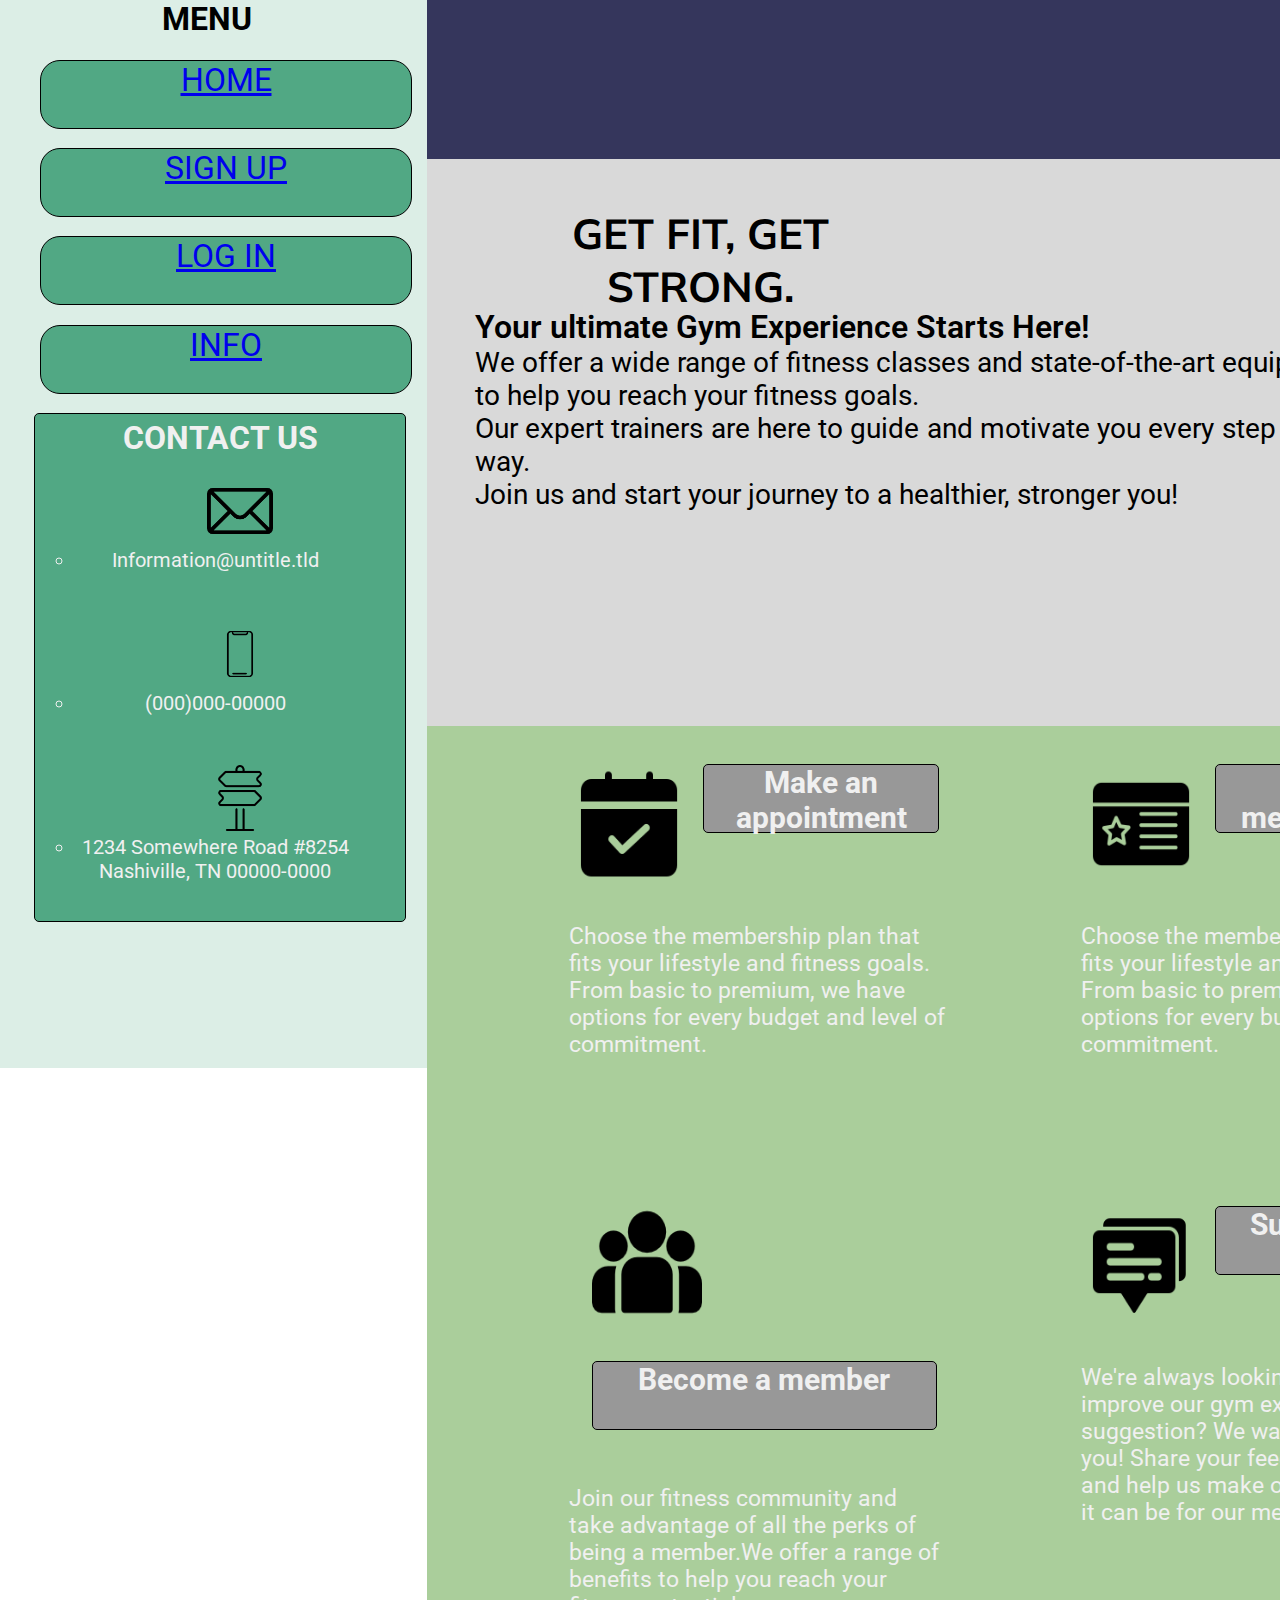
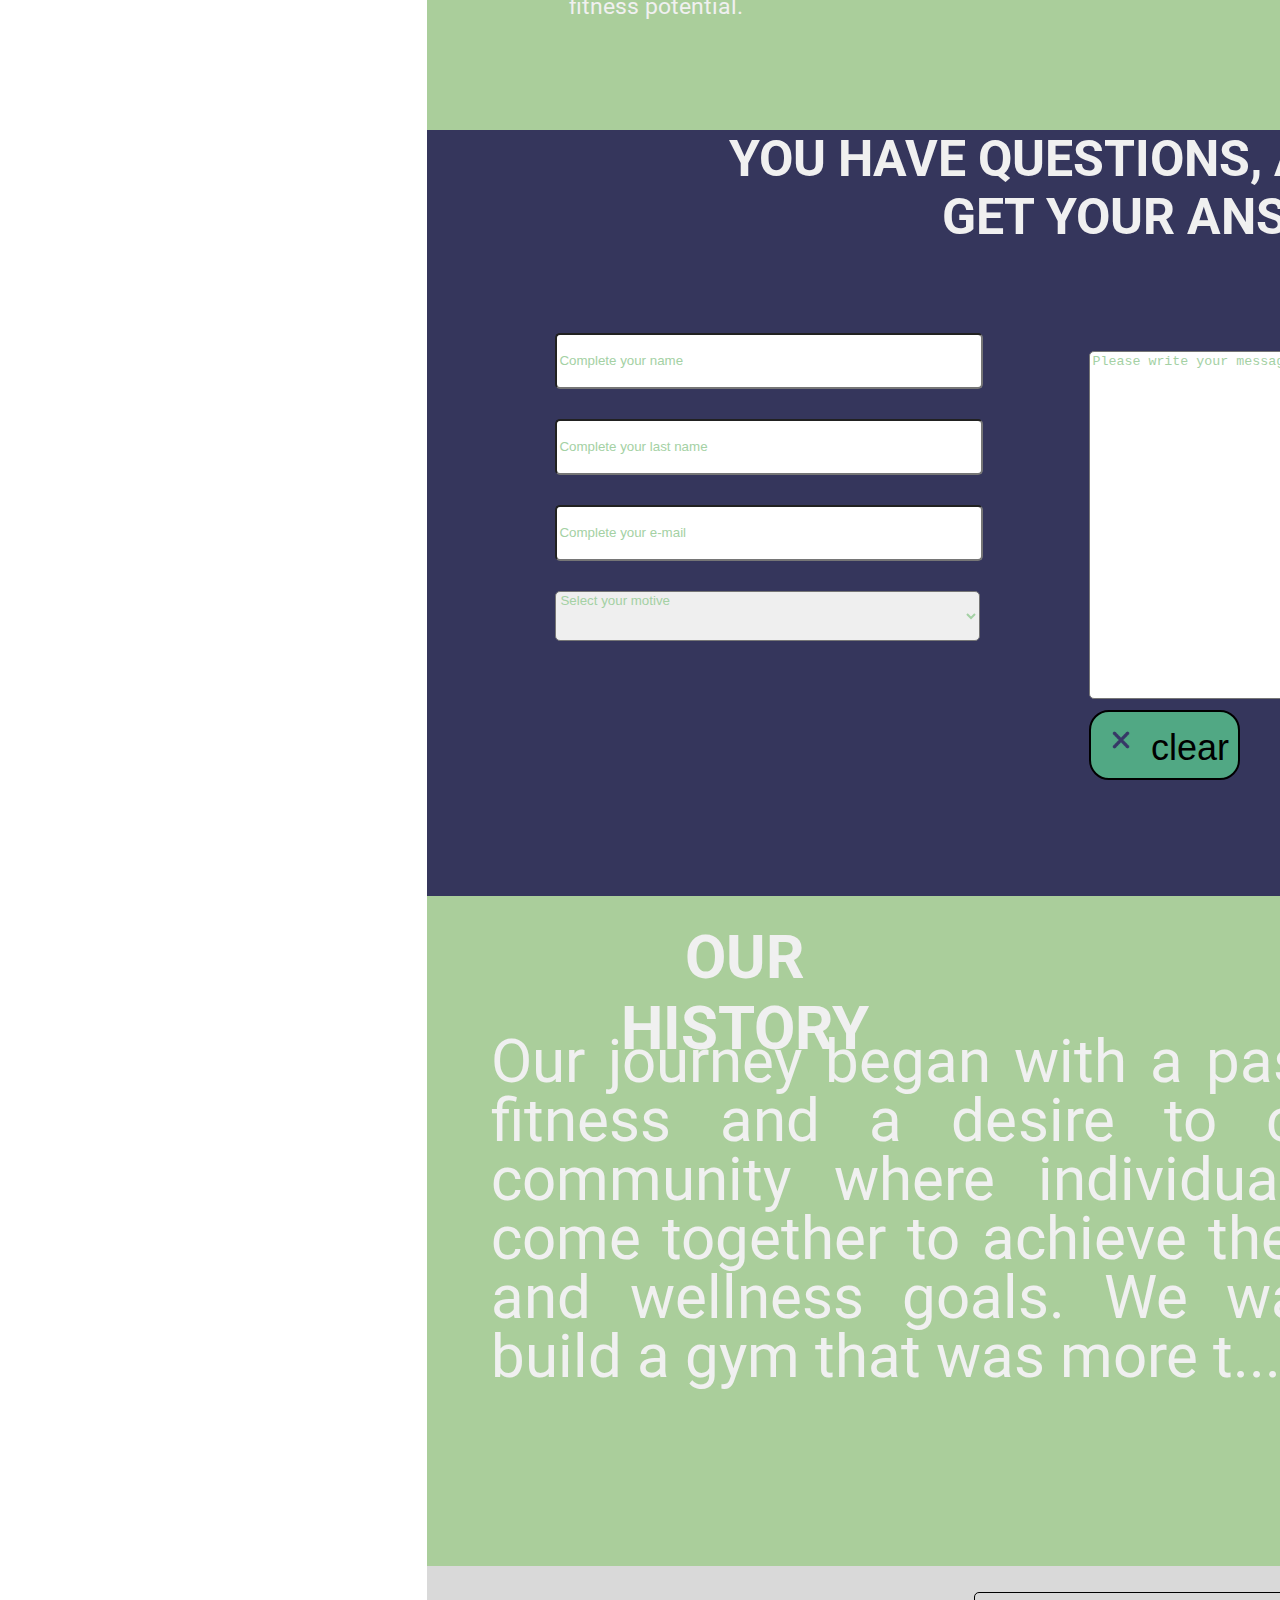
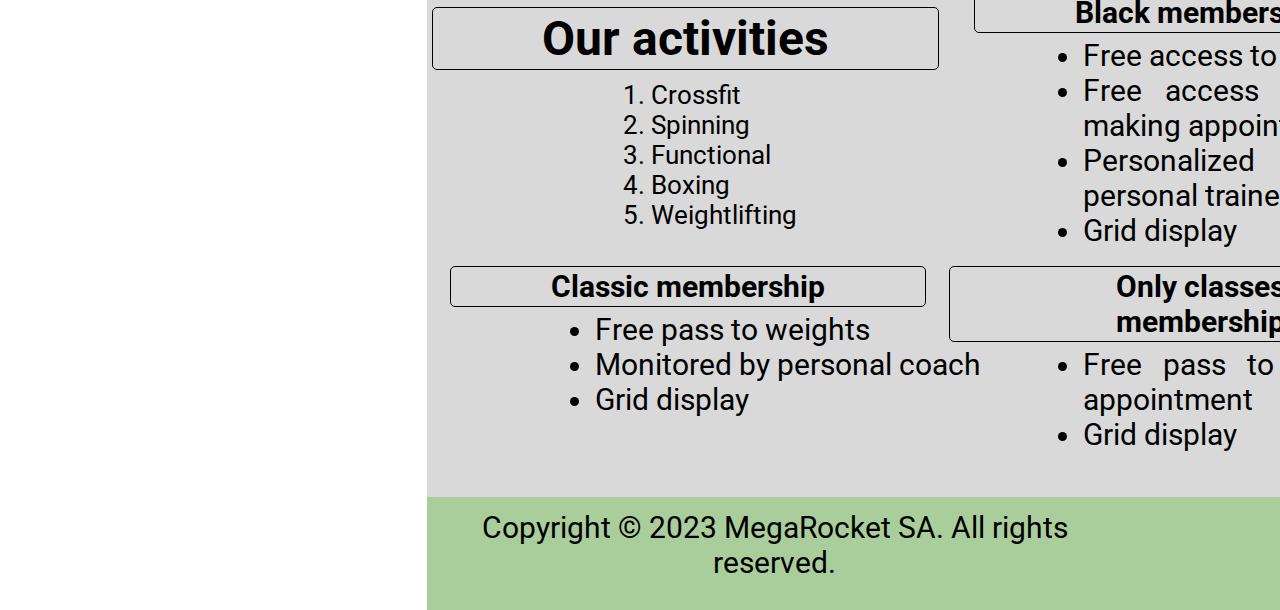
<file: Week-07/views/index.html>
<!DOCTYPE html>
<html lang="en">
    <head>
        <meta charset="UTF-8">
        <meta http-equiv="X-UA-Compatible" content="IE=edge">
        <meta name="viewport" content="width=device-width, initial-scale=1.0">
        <title>MegaRocket</title>
        <link rel="icon" href="../../assets/images/Logo-rr1.jpg">
        <link rel="resetsheet" href="../css/reset.css">
        <link rel="stylesheet" href="../css/header.css">
        <link rel="stylesheet" href="../css/main.css">
        <link rel="stylesheet" href="../css/footer.css">
    </head>
    <body>
        <header class="blue-section header">
            <img src="../../assets/images/menu.png" alt="menu-icon" class="menu-icon">
            <img src="../../assets/images/Logo.png" alt="Megarocket-icon" class="landing" id="home"/>
            <div class="sign-log">
                <a href="./sign-up.html" class="sign-up-header">Sign up</a>
                <a href="./login.html" class="login-header">Log in</a>
            </div>
        </header>
        <aside class="menu">
            <Nav>
                <h2 class="menu-tittle">
                    Menu
                </h2>
                <ul>
                    <li>
                        <a href="#home">Home</a>
                    </li>
                    <li>
                        <a href="./sign-up.html">Sign up</a>
                    </li>
                    <li>
                        <a href="./login.html">Log in</a>
                    </li>
                    <li>
                        <a href="#History">info</a>
                    </li>
                </ul>
            </Nav>
            <div class="contact-menu">
                <h3>
                    Contact us
                </h3>
                <ul> 
                    <img src="../../assets/images/Mail.png" alt="Mail-icon" class="img-menu">
                    <li>
                        Information@untitle.tld
                    </li>
                    <img src="../../assets/images/celphone.png" alt="Phone-icon" class="img-menu">
                    <li>
                        (000)000-00000
                    </li>
                    <img src="../../assets/images/address.png" alt="Address-icon" class="img-menu">
                    <li>
                        1234 Somewhere Road #8254 Nashiville, TN 00000-0000
                    </li>
                </ul>
            </div>
        </aside>
        <main>
            <section class="grey-section section-1">
                <div class="text-section-1">
                    <h1>
                        Get fit, get strong.
                    </h1>
                    <h2>
                        Your ultimate Gym Experience Starts Here!
                    </h2>
                    <p>
                        We offer a wide range of fitness classes and state-of-the-art equipment to help you reach your fitness goals.
                    </p>
                    <p>
                        Our expert trainers are here to guide and motivate you every step of the way.
                    </p>
                    <p>
                        Join us and start your journey to a healthier, stronger you!
                    </p>
                </div>
                <div class="img-training">
                    <img src="../../assets/images/Training.jpg" alt="Trainer-with-gym-weights">
                </div>
            </section>
            <section class="green-section section-2">
                <div class="info">
                    <div class="tittle">
                        <img src="../../assets/images/appointment.png" alt="Appointment-icon" class="option-2-img">
                        <h3>
                            Make an appointment
                        </h3>
                    </div>
                    <p>
                        Choose the membership plan that fits your lifestyle and fitness goals. From basic to premium, we have options
                        for every budget and level of commitment.
                    </p>
                </div>
                <div class="info">
                    <div class="tittle">
                        <img src="../../assets/images/membership.png" alt="Memberships-icon" class="option-2-img">
                        <h3>
                            Our memberships
                        </h3>
                    </div>
                    <p>
                        Choose the membership plan that fits your lifestyle and fitness goals. From basic to premium, we have options
                        for every budget and level of commitment.
                    </p>
                </div>
                <div class="info">
                    <div class="title">
                        <img src="../../assets/images/member.png" alt="Member-icon" class="option-2-img">
                        <h3>
                            Become a member
                        </h3>
                    </div>
                    <p>
                        Join our fitness community and take advantage of all the perks of being a member.We offer a range of benefits
                        to help you reach your fitness potential.
                    </p>
                </div>
                <div class="info">
                    <div class="tittle">
                        <img src="../../assets/images/suggestions.png" alt="Suggestions-icon" class="option-2-img">
                        <h3>
                            Suggestions
                        </h3>
                    </div>
                    <p>
                        We're always looking for ways to improve our gym experience. Have a suggestion? We want to hear from you! 
                        Share your feedback with us and help us make our gym the best it can be for our members
                    </p>
                </div>
            </section>
            <section class="blue-section section-3">
                <h4>
                    You have questions, ask away and get your answers
                </h4>
                <form>
                    <div class="left-form">
                        <input type="text" id="name" name="name" placeholder="Complete your name">
                        <input type="text" id="lname" name="lname" placeholder="Complete your last name">
                        <input type="email" id="mail" name="E-mail" placeholder="Complete your e-mail">
                        <select>
                            <option value="motive">
                                Select your motive
                            </option>
                            <option value="membership">
                                i want to know about membership and cost
                            </option>
                            <option value="Suggestions">
                                i want to submit a suggestion/enquiry
                            </option>
                            <option value="Complain">
                                i want to submit a complain
                            </option>
                        </select>
                    </div>
                    <div class="right-form">
                        <textarea name="textarea" rows="10" cols="30">Please write your message</textarea>
                        <div class="button-pack">
                            <button type="reset" value="clear" class="button-clear">
                                <img src="../../assets/images/clear.png" alt="clear-X" class="img-button">
                                clear
                            </button>
                            <button type="submit" value="send" class="button-send">
                                <img src="../../assets/images/envelope.png" alt="envelope" class="img-button">
                                send
                            </button>
                        </div>
                    </div>
                </form>
            </section>
            <section class="green-section section-4">
                <h3 id="History">
                    Our History
                </h3>
                <p>
                    Our journey began with a passion for fitness and a desire to create a community where individuals could come together
                    to achieve their health and wellness goals. We wanted to build a gym that was more t...
                </p>
            </section>
            <section class="grey-section section-5">
                <div class="activities-list">
                    <h3>
                        Our activities
                    </h3>
                    <ol>
                        <li>
                            Crossfit
                        </li>
                        <li>
                            Spinning
                        </li>
                        <li>
                            Functional
                        </li>
                        <li>
                            Boxing
                        </li>
                        <li>
                            Weightlifting
                        </li>
                    </ol>
                </div>
                <div class="membership-list">
                    <h4>
                        Black membership
                    </h4>
                    <ul>
                        <div class="list-style">
                            <li>
                                Free access to BB class
                            </li>
                            <li>
                                Free access to classes without making appointment
                            </li>
                            <li>
                                Personalized follow up with personal trainers
                            </li>
                            <li>
                                Grid display
                            </li>
                        </div>
                    </ul>
                </div>
                <div class="membership-list">
                    <h4>
                        Classic membership
                    </h4>
                    <ul>
                        <div class="list-style">
                            <li>
                                Free pass to weights
                            </li>
                            <li>
                                Monitored by personal coach
                            </li>
                            <li>
                                Grid display
                            </li>
                        </div>
                    </ul>
                </div>
                <div class="membership-list">
                    <h4>
                        Only classes membership
                    </h4>
                    <ul>
                        <div class="list-style">
                            <li>
                                Free pass to classes with prior appointment
                            </li>
                            <li>
                                Grid display
                            </li>
                        </div>
                    </ul>
                </div>
            </section>
        </main>
        <footer class="green-section footer">
            <p>
                Copyright © 2023 MegaRocket SA. All rights reserved.
            </p>
            <div class="img-foot">
                <a href="">
                    <img src="../../assets/images/linkedin.png" alt="Linkedin-link-icon">
                </a>
                <a href="">
                    <img src="../../assets/images/facebook.png" alt="Facebook-link-icon">
                </a>
                <a href="">
                    <img src="../../assets/images/instagram.png" alt="Instagram-link-icon">
                </a>
            </div>
        </footer>
    </body>
</html>
</file>
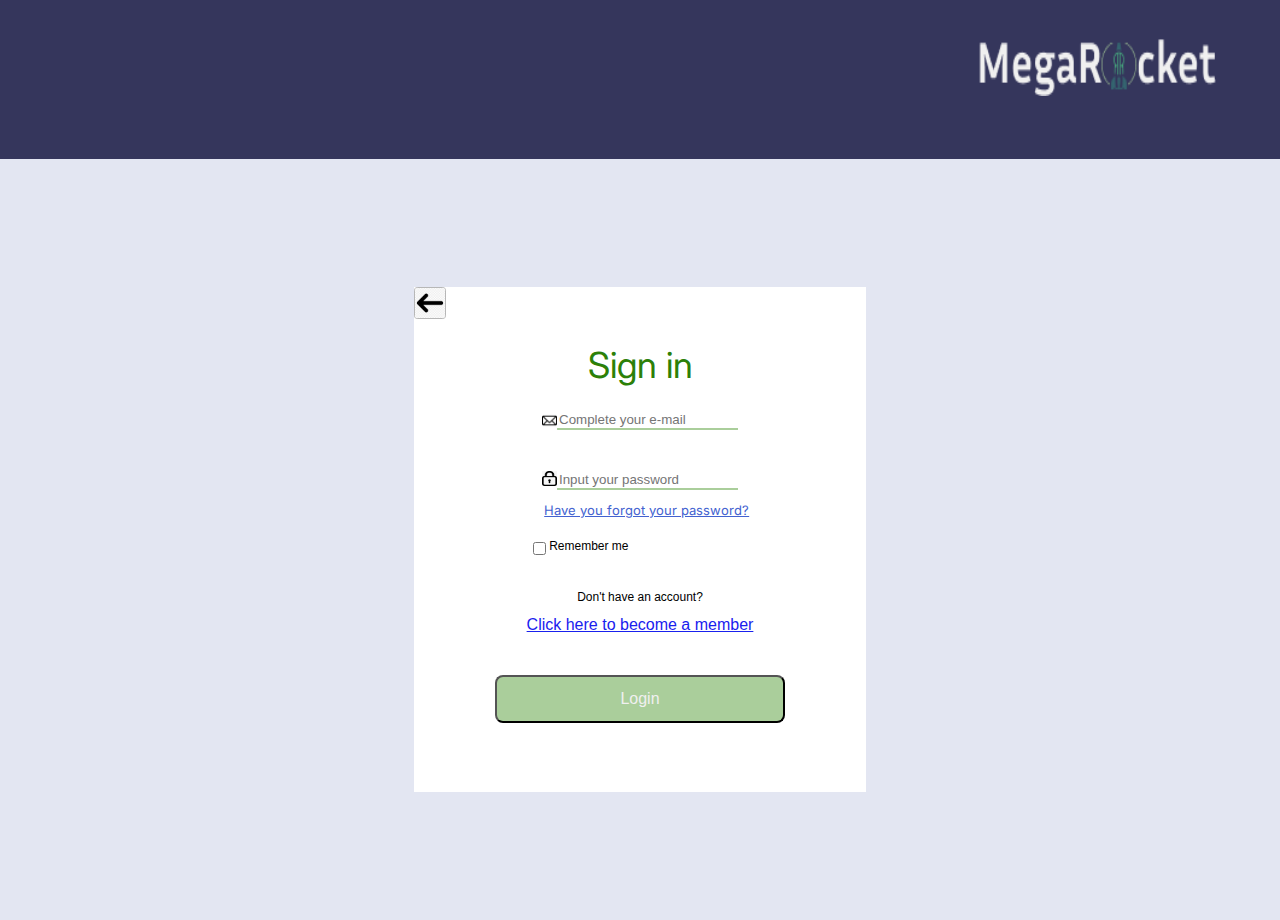
<file: Week-06/views/login.html>
<!DOCTYPE html>
<html lang="en">
    <head>
        <meta charset="UTF-8">
        <meta http-equiv="X-UA-Compatible" content="IE=edge">
        <meta name="viewport" content="width=device-width, initial-scale=1.0">
        <title>MegaRocket</title>
        <link rel="icon" href="/assets/images/Logo-rr1.jpg">
        <link rel="resetsheet" href="../css/reset.css">
        <link rel="stylesheet" href="../css/header.css">
        <link rel="stylesheet" href="../css/login.css">
        <script src="/Week-06/js/login.js"></script>
    </head>
    <body>
        <header class="blue-section header">
            <img src="../../assets/images/Logo.png" alt="Megarocket-icon" class="landing" id="home"/>
        </header>
        <main class="main">
            <div class="main-draw">
                <a href="/Week-06/views/index.html" class="home-icon">
                    <img src="../../assets/images/arrow.png" alt="back-button" id="home-page">
                </a>
                <h1>
                    Sign in
                </h1>
                <form class="form">
                    <div class="mail-form">
                        <img src="../../assets/images/envelope.png" alt="Email-icon" class="img-form">
                        <input type="email" id="email" name="email" placeholder="Complete your e-mail">
                    </div>
                    <div class="password-form">
                        <img src="../../assets/images/padlock.png" alt="padlock-icon" class="img-form">
                        <input type="password" id="password" name="password" placeholder="Input your password" >
                        <a href="" class="forgot-pass">
                            Have you forgot your password?
                        </a>
                    </div>
                    <div class="checkbox-remember">
                        <input type="checkbox" id="remember-me" name="remember-me" value="yes-remember-me">
                        <label for="remember-me"> Remember me</label>
                    </div>
                    <div class="no-account">
                        <p>
                            Don't have an account?
                        </p>
                        <a href="/Week-06/views/sign-up.html" class="member-link">
                            Click here to become a member
                        </a>
                    </div>
                    <input type="button" value="Login" class="loginButton">
                </form> 
            </div>
        </main>
    </body>
</html>
</file>
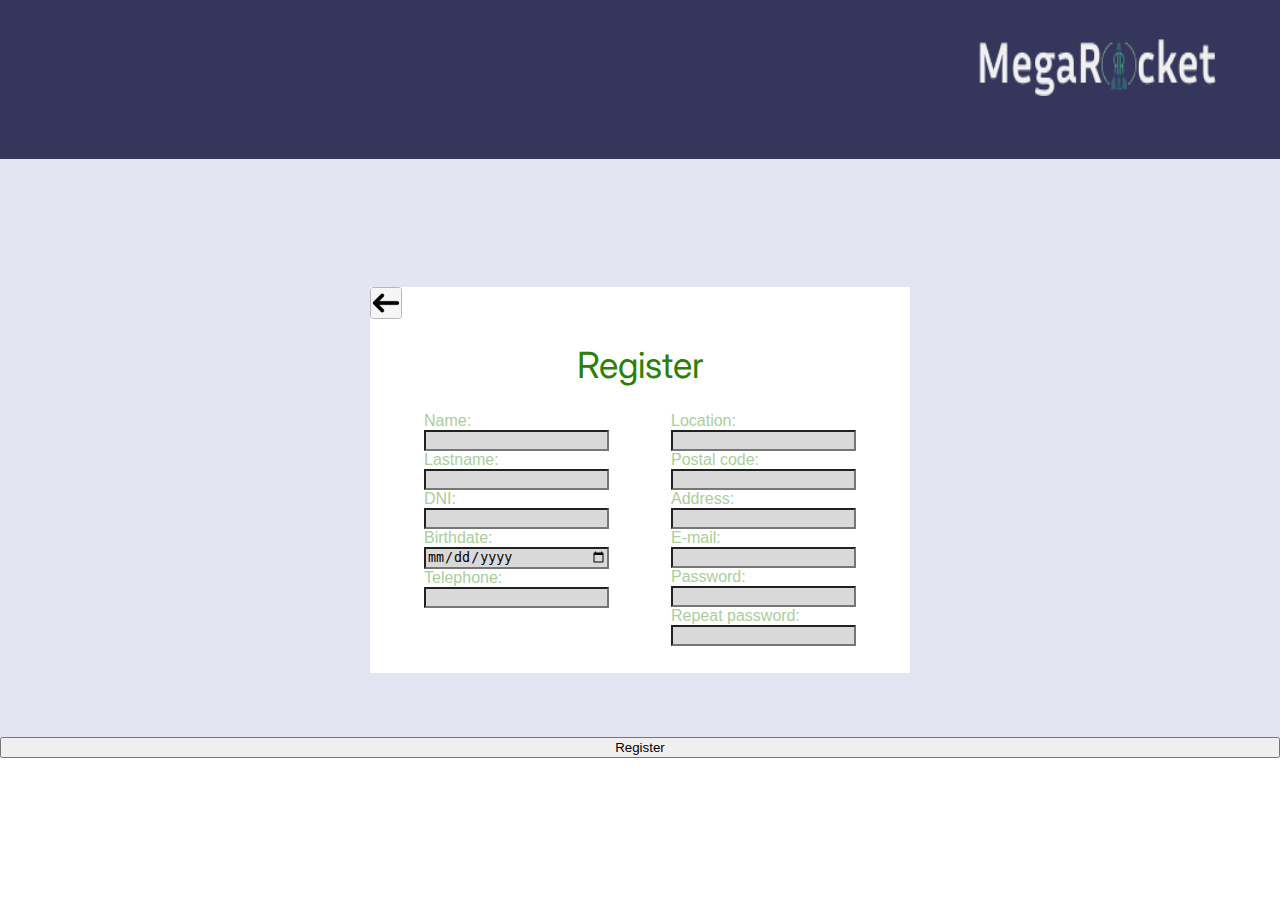
<file: Week-06/views/sign-up.html>
<!DOCTYPE html>
<html lang="en">
    <head>
        <meta charset="UTF-8">
        <meta http-equiv="X-UA-Compatible" content="IE=edge">
        <meta name="viewport" content="width=device-width, initial-scale=1.0">
        <title>MegaRocket</title>
        <link rel="icon" href="../assets/images/Logo-rr1.jpg">
        <link rel="resetsheet" href="../css/reset.css">
        <link rel="stylesheet" href="../css/header.css">
        <link rel="stylesheet" href="../css/sign-up.css">
    </head>
    <body>
        <header class="blue-section header">
            <img src="../../assets/images/Logo.png" alt="Megarocket-icon" class="landing" id="home"/>
        </header>
        <main class="main">
            <div class="mainFrame">
                <a href="./index.html" class="home-icon">
                    <img src="../../assets/images/arrow.png" alt="back-button" id="home-page">
                </a>
                <h1>
                    Register
                </h1>
                <form class="form" id="form">
                    <div class="left-form">
                        <label for="name">Name:</label>
                        <input type="text" id="name" name="name">
                        <label for="lname">Lastname:</label>
                        <input type="text" id="lname" name="lname">
                        <label for="dni">DNI:</label>
                        <input type="text" id="dni" name="dni">
                        <label for="bDate">Birthdate:</label>
                        <input type="date" id="bDate" name="bDate">
                        <label for="tel">Telephone:</label>
                        <input type="tel" id="tel" name="tel">
                    </div>
                    <div class="right-form">
                        <label for="location">Location:</label>
                        <input type="text" id="location" name="location">
                        <label for="postalCode">Postal code:</label>
                        <input type="text" id="postalCode" name="postalCode">
                        <label for="address">Address:</label>
                        <input type="text" id="address" name="address">
                        <label for="email">E-mail:</label>
                        <input type="email" id="email" name="email">
                        <label for="password">Password:</label>
                        <input type="password" id="password" name="password">
                        <label for="repeatPassword">Repeat password:</label>
                        <input type="password" id="repeatPassword" name="repeatPassword">
                    </div>
                </form>
            </div>
                <button type="submit" id="buttonRegister">Register</button>
        </main>
        <script src="../js/sign-up.js"></script>
    </body>
</html>
</file>
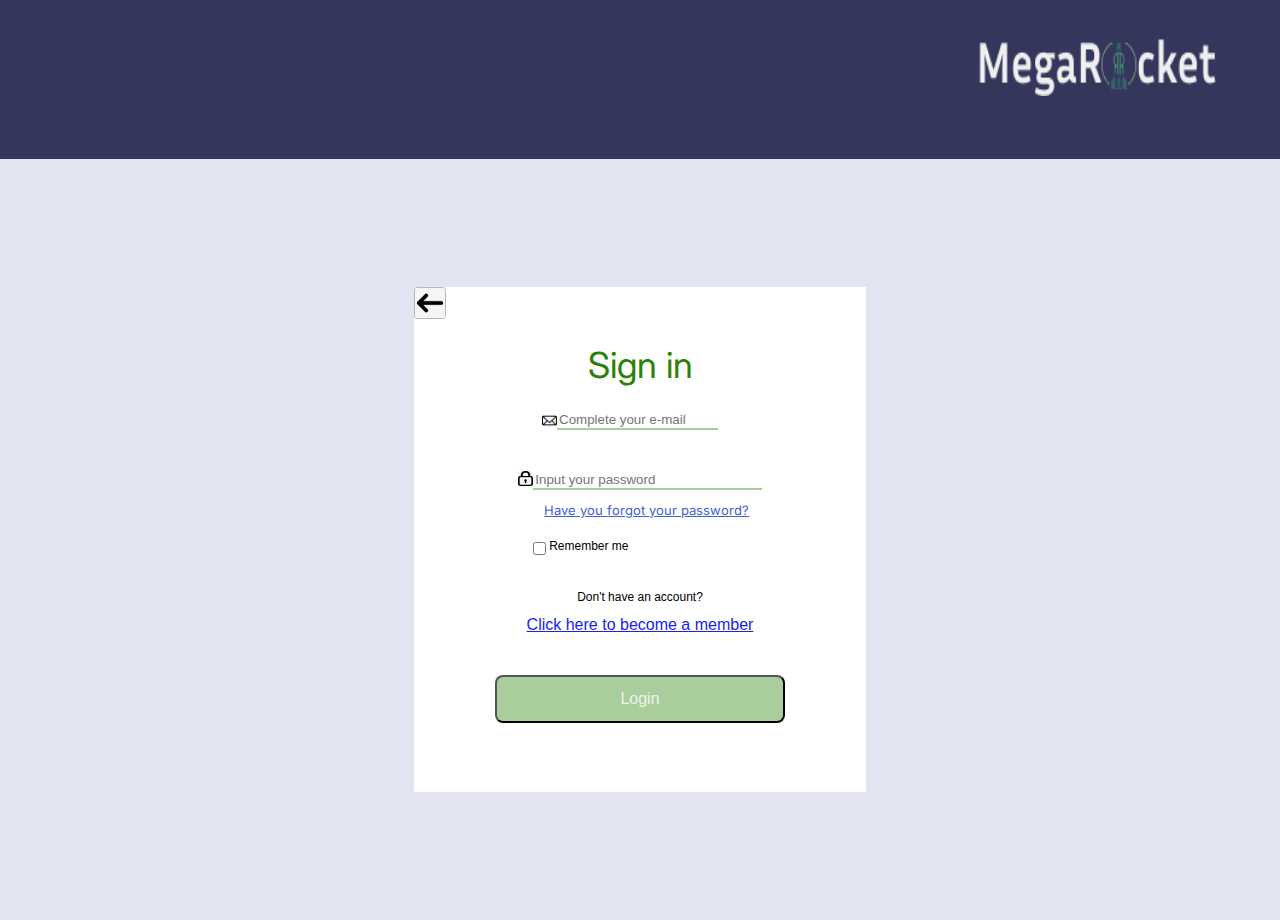
<file: Week-07/views/login.html>
<!DOCTYPE html>
<html lang="en">
    <head>
        <meta charset="UTF-8">
        <meta http-equiv="X-UA-Compatible" content="IE=edge">
        <meta name="viewport" content="width=device-width, initial-scale=1.0">
        <title>MegaRocket</title>
        <link rel="icon" href="../../assets/images/Logo-rr1.jpg">
        <link rel="resetsheet" href="../css/reset.css">
        <link rel="stylesheet" href="../css/header.css">
        <link rel="stylesheet" href="../css/login.css">
    </head>
    <body>
        <header class="blue-section header">
            <img src="../../assets/images/Logo.png" alt="Megarocket-icon" class="landing" id="home"/>
        </header>
        <main class="main">
            <div class="main-draw">
                <a href="./index.html" class="home-icon" id="homeIcon">
                    <img src="../../assets/images/arrow.png" alt="back-button" id="home-page">
                </a>
                <h1>
                    Sign in
                </h1>
                <form class="form">
                    <div class="mail-form">
                        <img src="../../assets/images/envelope.png" alt="Email-icon" class="img-form">
                        <input type="text" id="email" name="email" placeholder="Complete your e-mail">
                    </div>
                    <div class="password-form">
                        <img src="../../assets/images/padlock.png" alt="padlock-icon" class="img-form">
                        <input type="password" id="password" name="password" placeholder="Input your password" >
                        <span class='correct' id="passwordError">invalid password</span>
                        <a href="" class="forgot-pass">
                            Have you forgot your password?
                        </a>
                    </div>
                    <div class="checkbox-remember">
                        <input type="checkbox" id="remember-me" name="remember-me" value="yes-remember-me">
                        <label for="remember-me"> Remember me</label>
                    </div>
                    <div class="no-account">
                        <p>
                            Don't have an account?
                        </p>
                        <a href="./sign-up.html" class="member-link">
                            Click here to become a member
                        </a>
                    </div>
                    <button type="submit" id="loginButton" class="loginButton">Login</button>
                </form>
            </div>
        </main>
        <script src="../js/login.js"></script>
    </body>
</html>
</file>
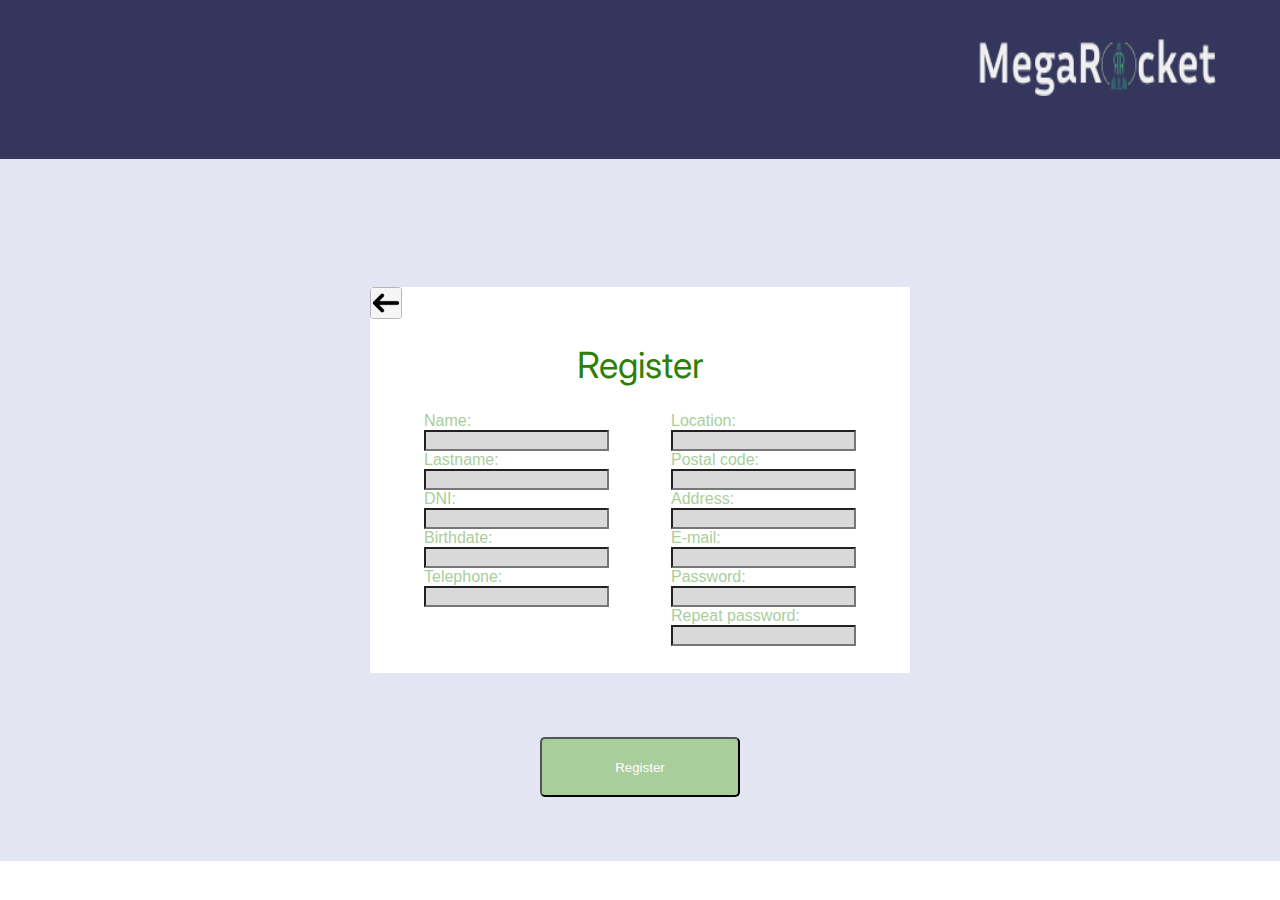
<file: Week-07/views/sign-up.html>
<!DOCTYPE html>
<html lang="en">
    <head>
        <meta charset="UTF-8">
        <meta http-equiv="X-UA-Compatible" content="IE=edge">
        <meta name="viewport" content="width=device-width, initial-scale=1.0">
        <title>MegaRocket</title>
        <link rel="icon" href="../../assets/images/Logo-rr1.jpg">
        <link rel="resetsheet" href="../css/reset.css">
        <link rel="stylesheet" href="../css/header.css">
        <link rel="stylesheet" href="../css/sign-up.css">
    </head>
    <body>
        <header class="blue-section header">
            <img src="../../assets/images/Logo.png" alt="Megarocket-icon" class="landing" id="home"/>
        </header>
        <main class="main">
            <div class="mainFrame">
                <a href="./index.html" class="home-icon" id="homeIcon">
                    <img src="../../assets/images/arrow.png" alt="back-button" id="home-page">
                </a>
                <h1>
                    Register
                </h1>
                <form class="form" id="form">
                    <div class="left-form">
                        <label for="name">Name:</label>
                        <input type="text" id="name" name="name">
                        <label for="lname">Lastname:</label>
                        <input type="text" id="lname" name="lname">
                        <label for="dni">DNI:</label>
                        <input type="text" id="dni" name="dni">
                        <label for="bDate">Birthdate:</label>
                        <input type="text" id="bDate" name="bDate">
                        <label for="tel">Telephone:</label>
                        <input type="tel" id="tel" name="tel">
                    </div>
                    <div class="right-form">
                        <label for="location">Location:</label>
                        <input type="text" id="location" name="location">
                        <label for="postalCode">Postal code:</label>
                        <input type="text" id="postalCode" name="postalCode">
                        <label for="address">Address:</label>
                        <input type="text" id="address" name="address">
                        <label for="email">E-mail:</label>
                        <input type="email" id="email" name="email">
                        <label for="password">Password:</label>
                        <input type="password" id="password" name="password">
                        <label for="repeatPassword">Repeat password:</label>
                        <input type="password" id="repeatPassword" name="repeatPassword">
                    </div>
                </form>
            </div>
                <button type="submit" id="buttonRegister">Register</button>
        </main>
        <script src="../js/sign-up.js"></script>
    </body>
</html>
</file>
<file: Week-03/css/styles.css>
/* global */
@import url('https://fonts.googleapis.com/css2?family=Roboto&display=swap');
@import url('https://fonts.googleapis.com/css2?family=Mulish&display=swap');
body {
  font-family: 'Roboto', sans-serif;
  width: 1512px;
}
footer {
  height: 100px;
  color: #000;
  text-align: left;
  overflow: hidden;
  }
.green-section {
  background-color: #AACE9B;
  color: #f0f0f0;
}
.grey-section {
  background-color: #d9d9d9;
  color: #000;
}
/*----- Header----- */
#header {
  height: 150px;
  top: 0px;
  left: 0px;
  bottom: 0px;
  overflow: hidden;
  background-color: #373867;
  color: #f0f0f0;
}
header > h1 {
  font-size: 25px;
  text-align: right;
  float: right;
  padding-top: 40px;
  padding-right: 50px;
}
header > img {
  height: 42px;
  width: 20px;
}
.menu-icon {
  margin-top: 39px;
  width: 40px;
  height: 30px;
  float: left;
  padding-left: 20px;
  padding-top: 4px;
}
/* -----Menu----- */
#menu {
  background-color: #E5F2ED;
  margin-top: 0%;
  padding: 2px;
  border: 1px;
  height: 550px;
  width: 290px;
  text-align: center;
  box-sizing: border-box;
}
.menu > h2 {
  color: #000;
}
.menu nav ul li {
  border: 1px #000 solid;
  font-size: 15px;
  padding: 8px 5px;
  margin: 8px 80px;
  width: 110px;
  background-color: #51A884;
  text-align: center;
  box-sizing: border-box;
  color: #f0f0f0;
}
.contact-menu {
  height: 250px;
  width: 230px;
  border: 50px;
  font-size: 15px;
  overflow: hidden;
  box-sizing: border-box;
  background-color:  #51A884;
  background-position: 20px;
  border-style: solid 1px;
  padding-left: 0px;
  margin-left: 30px;
  display: block;
}
.contact-menu h3{
  text-align: center;
  background-color:  #51A884;
  color: #f0f0f0;
}
.contact-menu ul li {
  background-color:  #51A884;
  color: #f0f0f0;
  font-size: 12px;
  padding: 0px;
  margin: 0px;
  width: 188px;
  float: center;
  display: inline-block;
  box-sizing: border-box;
}
.img-menu {
  float: left;
  width: 30px;
  height: 30px;
}
/* ----- Main start----- */
#section-1 {
  height: 450px;
  }
.text-section-1 {
  float: left;
  box-sizing: border-box;
  padding-left: 14px;
}
.text-section-1 > h2 {
  font-family: 'Mulish', sans-serif;
  font-weight: 800;
  font-size: 42px;
  text-transform: uppercase;
}
.text-section-1 > h3 {
  font-size: 20px;
}
.text-section-1 > p {
  font-size: 20px;
  display: inline-block;
}
.text-section-1 > img {
  height: 200px;
  width: 200px;
  float: right;
  display: inline-block;
}
#section-2 {
  height: 500px;
  column-count: 2;
}
.options-section-2 {
  display: inline-block;
}
.options-section-2 h3 {
  width: 280px;
  height: 50px;
  font-size: 20px;
  border: 1px;
  border-width: 2px;
  text-align: center;
  border-style:solid;
  border-color: #000;
  background-color: #989898;
  border-radius: 5px;
  padding: 0px;
  display: inline-block;
}
.options-section-2 p {
  border: 10px;
  font-size: 15px;
  display: inline-block;
  padding-left: 15px;
  padding-right: 15px;
}
.options-section-2 > img {
  padding-top: 10px;
  padding-left: 10px;
  height: 40px;
  width: 40px;
  display: inline-block;
}
form {
  overflow: hidden;
}
#section-3 {
  height: 500px;
  background-color: #35365C;
  color: #f0f0f0;
}

#section-3 h4 {
  text-align: center;
  padding-left: 25px;
  padding-right: 25px;
  padding-top: 10px;
  padding-bottom: 10px;
  margin: 0%;
  font-size: 50px;
}
.left-form {
  box-sizing: border-box;
  padding-left: 25px;
  float: left;
  width: 50%;
}
.left-form > input , .left-form > select {
  box-sizing: border-box;
  float: left;
  padding: 10px;
  margin: 20px;
  width: 50%;
}
.right-form {
  float: right;
  padding: 15px;
  margin: 15px;
  width: 40%;
}
.right-form > textarea {
  width: 600px;
  height: 200px;
  box-sizing: border-box;
}
.right-form > button {
  box-sizing: border-box;
  float: right;
  padding: 15px 66px;
  margin-right: 101px;
  margin-top: 40px;
}
.img-button {
  width: 20px;
  height: 20px;
  padding: 2px;
  margin-left: 2px;
}
#section-4 {
  /* width: 380px; */
  height: 200px;
  padding-bottom: 30px;
  padding-top: 30px;
}
#History {
  text-transform: uppercase;
  font-size: 40px;
  padding-left: 20px;
}
#section-4 p {
  font-size: 25px;
  padding-left: 20px;
}
#section-5 {
  height: 250px;
  column-count: 4;
  vertical-align: top;
  font-size: 20px;
  overflow: hidden;
}
.activities-list {
  padding: 5px;
  box-sizing: border-box;
  display: inline-block;
}
.black-membership-list {
  padding: 5px;
  box-sizing: border-box;
  display: inline-block;
}
.classic-membership-list {
  padding: 5px;
  box-sizing: border-box;
  display: inline-block;
}
.only-membership-list {
  padding: 5px;
  box-sizing: border-box;
  display: inline-block;
}
footer > p {
  float: left;
  font-size: 25px;
  width: 700px;
  height: 70px;
  top: 10px;
  padding-left: 10px;
  padding-top: 15px;
  margin: 0px;
}
footer > a > img {
  height: 44px;
  width: 44px;
  padding-right: 25px;
  padding-top: 20px;
  float: right;
}
</file>
<file: Week-04/css/style.css>
@import url('https://fonts.googleapis.com/css2?family=Roboto&display=swap');
@import url('https://fonts.googleapis.com/css2?family=Mulish&display=swap');
body {
    width: 100%;
    margin: 0px;
    padding: 0px;
    font-family: 'Roboto', sans-serif;
}
.blue-section {
    background-color: #35365C;
    color: #f0f0f0;
}
.green-section {
    background-color: #AACE9B;
    color: #f0f0f0;
}
.grey-section {
    background-color: #d9d9d9;
    color: #000;
}
/*------header------*/
.header {
    height: 60px;
}
.landing {
    float: right;
    width: 200px;
    height: 40px;
    margin-right: 5%;
    margin-top: 2%;
}
.menu-icon {
    float: left;
    width: 42px;
    height: 33px;
    margin-left: 5%;
    margin-top: 3%;
}
/*-----Menu-----*/
.menu {
    display: none;
    width: 390px;
    height: 844px;
    background-color: #DCEEE6;
    text-align: center;
}
.menu-tittle {
    width: 90px;
    height: 33px;
    margin-top: 0%;
    margin-left: 38%;
    color: #000;
    font-size: 32px;
    text-transform: uppercase;
}
.menu nav ul li {
    list-style: none;
    width: 260px;
    height: 64px;
    margin-bottom: 5%;
    margin-left: 10%;
    background-color: #51A884;
    color: #f0f0f0;
    border: 1px #000 solid;
    border-radius: 20px;
    font-size: 32px;
    text-align: center;
    text-transform: uppercase;
}
.contact-menu {
    display: flex;
    flex-direction: column;
    position: relative;
    height: 415px;
    width: 260px;
    margin-left: 20%;
    border: 1px #000 solid;
    border-radius: 5px;
    background-color:  #51A884;
}
.contact-menu h3 {
    align-items: center;
    margin-top: 5px;
    margin-bottom: 5px;
    background-color:  #51A884;
    color: #f0f0f0;
    font-size: 32px;
    text-transform: uppercase;

}
.contact-menu ul li {
    align-items: center;
    list-style: none;
    margin-bottom: 15%;
    margin-right: 15%;
    background-color:  #51A884;
    color: #f0f0f0;
    font-size: 20px;
}
.img-menu {
    align-items: center;
    width: 30px;
    height: 30px;
}
/*------Main-----*/
.section-1 {
    display: flex;
    flex-direction: column;
}
.text-section-1 > h1 {
    width: 292px;
    height: 110px;
    margin-top: 0%;
    margin-left: 25%;
    font-family: 'Mulish';
    font-size: 40px;
    text-align: center;
    text-transform: uppercase;
}
.text-section-1 > h2 {
    width: 357px;
    height: 104px;
    margin-left: 20%;
    font-weight: 600;
    font-size: 30px;
    text-align: center;
}
.text-section-1 > p {
    margin-left: 3%;
    margin-right: 3%;
    font-size: 20px;
    text-align: center;
}
.img-training {
    width: 249px;
    height: 268px;
    margin-left: 25%;
}
.section-2 > div {
    display: flex;
    flex-direction: column;
    align-items: center;
}
.info h3 {
    width: 343px;
    height: 67px;
    margin-bottom: 5%;
    margin-top: 0%;
    background-color: #989898;
    border: 1px;
    border-color: #000;
    border-radius:5px;
    border-style: solid;
    font-size: 30px;
}
.info p {
    display: none;
}
.option-2-img {
    width: 108px;
    height: 108px;
    margin-left: 30%;
}
.section-3 {
    display:flex;
    flex-direction: column;
    height: 556px;
}
.section-3 > h4 {
    height: 65px;
    width: 312px;
    margin-top: 0px;
    margin-left: 25%;
    font-size: 24px;
    text-transform: uppercase;
    text-align: center;
}
.left-form input {
    display: flex;
    flex-direction: column;
    align-items: center;
    width: 312px;
    height: 34px;
    margin-left: 25%;
    margin-bottom: 2%;
    border-radius: 5px;
}
.left-form > select {
    display: flex;
    flex-direction: column;
    align-items: center;
    width: 319px;
    height: 36px;
    margin-left: 25%;
    margin-bottom: 2%;
    border-radius: 5px;
    color: #a4d1a4;
}
::placeholder {
    color: #a4d1a4;
}
.right-form > textarea {
    display: flex;
    flex-direction: column;
    align-items: center;
    width: 312px;
    height: 123px;
    margin-left: 25%;
    margin-bottom: 2%px;
    border-radius: 5px;
    color: #a4d1a4;
}
.button-clear{
    width: 90px;
    height: 38px;
    margin-left: 24%;
    margin-top: 2%;
    background-color: #51A884;
    border-radius: 20px;
    border-color: #000;
    border-style: solid;
}
.button-send{
    width: 90px;
    height: 38px;
    margin-left: 20%;
    margin-top: 2%;
    background-color: #51A884;
    border-radius: 20px;
    border-color: #000;
    border-style: solid;
}
.img-button {
    width: 20px;
    height: 16px;
    margin-left: 1%;
}
.section-4 {
    height: 385px;
}
.section-4 > h3 {
    text-transform: uppercase;
    margin-top: 0%;
    margin-bottom: 5%;
    padding-top: 5%;
    font-size: 50px;
    text-align: center;
}
.section-4 > p {
    padding: 5%;
    font-size: 24px;
    text-align: justify;
}
.section-5 {
    display: flex;
    flex-direction: column;
}
.activities-list > h3 {
    margin-top: 4%;
    margin-bottom: 2%;
    font-size: 30px;
    text-align: center;
}
.activities-list > ol {
    font-size: 16px;
    text-align: justify;
    margin-left: 36%;
    margin-top: 2%;
    margin-bottom: 2%;
}
.membership-list > h4 {
    margin-top: 0%;
    margin-bottom: 2%;
    font-size: 20px;
    text-align: center;
}
.membership-list > ul {
    margin: 0%;
}
.list-style {
    width: 282px;
    height: 120px;
    margin-left: 22%;
    font-size: 16px;
    text-align: justify;
}
/*-----footer------*/
.footer {
    display: flex;
    flex-direction: column;
    align-content: center;
    font-size: 14px;
}
.footer p {
    margin-top: 2%;
    color: #000;
    font-size: 14px;
    text-align: center;
    align-self: center;
}
.img-foot img {
    flex-direction: row;
    width: 34px;
    height: 34px;
    left: 35%;
}

/*------other measure------*/
@media only screen and (min-width: 600px) {
    body {
        width: 100%;
    }
    /*------header------*/
    .header {
        height: 169px;
    }
    .landing {
        width: 206px;
        height: 42px;
        margin-right: 5%;
        margin-top: 5%;
    }
    .menu-icon {
        width: 76px;
        height: 69px;
        margin-top: 5%;
        margin-left: 5%;
    }
    .menu {
        display: none;
    }
    /*------Main-----*/
    .section-1 {
        display: flex;
    }
    .text-section-1 > h1 {
        display: flex;
        width: 461px;
        height: 62px;
        margin-left: 10%;
        margin-top: 0%;
        margin-bottom: 0%;
        font-size: 37px;
    }
    .text-section-1 > h2 {
        width: 628px;
        height: 44px;
        margin-left: 10%;        
        margin-top: 0%;
        margin-bottom: 0%;
        font-size: 30px;
    }
    .text-section-1 > p {
        margin-left: 10%;        
        margin-top: 0%;
        margin-bottom: 0%;
        font-size: 23px;
    }
    .img-training {
        width: 184px;
        height: 192px;
        margin-top: 5%;
    }
    .section-2 {
        column-count: 2;
        display: flex;
        flex-flow: wrap;
    }
    .section-2 > div {
        display: flex;
        flex-direction: row;
        flex-wrap: wrap;
        align-content: center;
        margin-left: 10%;
        width: 40%;
    }
    .info > h3 {
        width: 343px;
        height: 67px;
        margin-left: 5%;
        margin-top: 10%;
        text-align: center;
        font-size: 30px;
    }
    .info > p {
        display: flex;
        width: 376px;
        height: 202px;
        margin-left: 5%;
        margin-top: 10%;
        font-size: 23px;
    }
    .option-2-img {
        width: 90px;
        height: 102px;
        margin-left: 5%;
        margin-top: 10%;
    }
    .section-3 {
        display:flex;
        flex-direction: column;
        height: 481px;
    }
    .section-3 > h4 {
        width: 730px;
        margin-left: 20%;
        margin-bottom: 0%;
    }
    .left-form input {
        height: 29px;
        margin-left: 40%;
        margin-bottom: 1%;
    }
    .left-form > select {
        margin-left: 40%;
        margin-bottom: 1%;
    }
    .right-form > textarea {
        height: 121px;
        margin-left: 40%;
        margin-bottom: 0%;
    }
    .button-clear {
        margin-left: 40%;
    }
    .button-send{
        margin-left: 10%;
    }
    .img-button {
        width: 33px;
        height: 33px;
        margin-left: 1%;
    }
    .section-4 {
        height: 239px;
    }
    .section-4 > h3 {
        margin-top: 0%;
        margin-bottom: 0%;
        margin-left: 5%;
        padding: 0%;
    }
    .section-4 > p {
        width: 782px;
        height: 102px;
        margin-top: 2%;
        margin-bottom: 0%;
        margin-left: 22%;
        margin-right: 10%;
        padding: 0%;
    }
    .section-5 {
        display: flex;
        flex-direction: column;
    }
    .activities-list > h3 {
        margin-top: 1%;
        margin-bottom: 1%;
        font-size: 42px;
    }
    .activities-list > ol {
        font-size: 40px;
    }
    .membership-list > h4 {
        font-size: 26px;
    }
    .membership-list > ul {
        font-size: 26px;
    }
    .list-style {
        width: 640px;
        height: 150px;
        font-size: 26px;
    }
    /*-----footer------*/
    .footer {
        display: flex;
        flex-direction: column;
        font-size: 16px;
    }
    .footer  p {
        align-content: center;
        margin-top: 1%;
        font-size: 16px;
    }
    .img-foot img {
        align-content: center;
        flex-direction: column;
    }
}
@media only screen and (min-width: 1024px) {
    aside {
        left:0;
        top: 0;
        position: fixed;
    }
    body {
        display: flex;
        left: 427px;
        flex-direction: column;
    }
    /*------header------*/
    .header {
        position: relative;
        height: 159px;
        left: 427px;
    }
    .landing {
        width: 240px;
        height: 70px;
        margin-top: 2%;
    }
    .menu-icon {
        display: none;
    }
    /*-----Menu-----*/
    .menu {
        display: block;
        position: absolute;
        width: 427px;
        height: 1068px;
    }
    .menu-tittle {
        width: 90px;
        height: 33px;
    }
    .menu nav ul li {
        list-style: none;
        width: 370px;
        height: 67px;
        margin-left: 0%;
    }
    .contact-menu {
        display: flex;
        flex-direction: column;
        position: relative;
        width: 370px;
        height: 507px;
        right: 12%;
    }
    .contact-menu ul li {
        align-items: left;
        list-style: circle;
        margin-bottom: 15%;
        margin-right: 15%;
        background-color:  #51A884;
        color: #f0f0f0;
        font-size: 20px;
    }
    .img-menu {
        align-content: start;
        width: 66px;
        height: 66px;
    }
    /*------Main-----*/
    .section-1 {
        position: relative;
        height: 567px;
        left: 427px;
        display: flex;
        flex-direction: row;
    }
    .text-section-1 > h1 {
        position: relative;
        width: 452px;
        height: 53px;
        margin-left: 5%;
        font-size: 42px;
        margin-top: 5%;
        margin-bottom: 5%;
    }
    .text-section-1 > h2 {
        width: 616px;
        height: 38px;
        margin-left: 5%;
        font-size: 32px;
    }
    .text-section-1 p {
        margin-left: 5%;
        font-size: 28px;
        text-align: justify;
    }
    .img-training {
        width: 396px;
        margin-left: 3%;
        margin-top: 10%;
    }
    .section-2 {
        position: relative;
        column-count: 2;
        height: 1004px;
        left: 427px;
    }
    .section-2 > div {
        display: flex;
        flex-flow: wrap;
        align-content: center;
        margin-left: 10%;
    }
    div.info {
        width: 30%;
        display: flex;
        flex-flow: column;
    }
    .tittle {
        display: flex;
        flex-direction: row;
        justify-content: flex-start;
        width: 100%;
    }
    .info div h3 {
        width: 343px;
        height: 67px;
        margin-left: 5%;
        margin-top: 10%;
        text-align: center;
        font-size: 30px;
    }
    .info > p {
        height: 202px;
        margin-left: 5%;
        margin-top: 10%;
        font-size: 23px;
    }
    .option-2-img {
        width: 110px;
        height: 120px;
        margin-left: 5%;
        margin-top: 10%;
    }
    .section-3 {
        position: relative;
        display: flex;
        flex-direction: row;
        flex-wrap: wrap;
        height: 766px;
        left: 427px;
    }
    .section-3 > h4 {
        width: 997px;
        text-align: center;
        font-size: 50px;
    }
    form {
        width: 100%;
    }
    .left-form {
        display: inline-flex;
        flex-direction: column;
    }
    .left-form input {
        width: 420px;
        height: 50px;
        margin-left: 30%;
        margin-bottom: 2%;
        margin-top: 5%;
    }
    .left-form > select {
        width: 425px;
        height: 50px;
        margin-left: 30%;
        margin-bottom: 2%;
        margin-top: 5%;
    }
    .right-form {
        display: inline-flex;
        flex-direction: column;
        width: 40%;
        margin-left: 10%;
    }
    .right-form > textarea {
        width: 500px;
        height: 342px;
        margin-left: 20%;
        margin-bottom: 0%;
    }
    .button-pack {
        display: flex;
        flex-direction: row;
    }
    .button-clear {
        margin-left: 20%;
        width: 151px;
        height: 70px;
        font-size: 36px;
    }
    .button-send{
        margin-left: 20%;
        width: 151px;
        height: 70px;
        font-size: 36px;
    }
    .img-button {
        width: 40px;
        height: 40px;
        margin-left: 0%;
    }
    .section-4 {
        position: relative;
        height: 670px;
        left: 427px;
        display: flex;
        flex-direction: column;
    }
    .section-4 > h3 {
        width: 380px;
        height: 59px;
        margin-left: 8%;
        padding: 2%;
        font-size: 60px;
    }
    .section-4 > p {
        width: 80%;
        height: 354px;
        margin-left: 5%;
        margin-top: 2%;
        font-size: 60px;
        line-height: 59px;
    }
    .section-5 {
        position: relative;
        display: flex;
        flex-flow: row wrap;
        left: 427px;
    }
    .activities-list {
        width: 40%;
    }
    .activities-list > h3 {
        margin: 8% 0% 1% 1%;
        padding: 2px 80px;
        font-size: 48px;
        border: #000 1px solid;
        border-radius: 5px;
    }
    .activities-list > ol {
        width: 60%;
        font-size: 26px;
    }
    .membership-list {
        display: flex;
        flex-direction: column;
        align-items: center;
        width: 40%;
    }
    .membership-list > h4 {
        margin: 5% 0% 1% 2%;
        padding: 2px 100px;
        font-size: 30px;
        border: #000 1px solid;
        border-radius: 5px;
    }
    .list-style {
        width: 100%;
        font-size: 30px;
    }
    /*-----footer------*/
    .footer {
        position: relative;
        display: flex;
        flex-direction: row;
        left: 427px;
    }
    }
    .footer p {
        align-self: flex-start;
        margin-left: 1%;
        font-size: 30px;
    }
    .img-foot {
        display: flex;
        flex-direction: row;
        margin-top: 1%;
        margin-left: 30%;
    }
    .img-foot img {
        padding-right: 1%;
        width: 71px;
        height: 71px;
    }
}
</file>
<file: Week-06/css/header.css>
body {
  width: 100%;
  margin: 0px;
  padding: 0px;
  font-family: "Roboto", sans-serif;
}
.blue-section {
  background-color: #35365c;
  color: #f0f0f0;
}
/*------header------*/
.header {
  height: 60px;
}
.landing {
  float: right;
  width: 200px;
  height: 40px;
  margin-right: 5%;
  margin-top: 2%;
}
.menu-icon {
  float: left;
  width: 42px;
  height: 33px;
  margin-left: 5%;
  margin-top: 3%;
}
/*-----Menu-----*/
.menu {
  display: none;
  width: 390px;
  height: 844px;
  background-color: #dceee6;
  text-align: center;
}
.menu-tittle {
  width: 90px;
  height: 33px;
  margin-top: 0%;
  margin-left: 38%;
  color: #000;
  font-size: 32px;
  text-transform: uppercase;
}
.menu nav ul li {
  list-style: none;
  width: 260px;
  height: 64px;
  margin-bottom: 5%;
  margin-left: 10%;
  background-color: #51a884;
  color: #f0f0f0;
  border: 1px #000 solid;
  border-radius: 20px;
  font-size: 32px;
  text-align: center;
  text-transform: uppercase;
}
.contact-menu {
  display: flex;
  flex-direction: column;
  position: relative;
  height: 415px;
  width: 260px;
  margin-left: 20%;
  border: 1px #000 solid;
  border-radius: 5px;
  background-color: #51a884;
}
.contact-menu h3 {
  align-items: center;
  margin-top: 5px;
  margin-bottom: 5px;
  background-color: #51a884;
  color: #f0f0f0;
  font-size: 32px;
  text-transform: uppercase;
}
.contact-menu ul li {
  align-items: center;
  list-style: none;
  margin-bottom: 15%;
  margin-right: 15%;
  background-color: #51a884;
  color: #f0f0f0;
  font-size: 20px;
}
.img-menu {
  align-items: center;
  width: 30px;
  height: 30px;
}
/*------other measure------*/
@media only screen and (min-width: 600px) {
  body {
    width: 100%;
  }
  /*------header------*/
  .header {
    height: 169px;
  }
  .landing {
    width: 206px;
    height: 42px;
    margin-right: 5%;
    margin-top: 5%;
  }
  .menu-icon {
    width: 76px;
    height: 69px;
    margin-top: 5%;
    margin-left: 5%;
  }
  .menu {
    display: none;
  }
}
@media only screen and (min-width: 1024px) {
  aside {
    left: 0;
    top: 0;
    position: fixed;
  }
  body {
    display: flex;
    left: 427px;
    flex-direction: column;
  }
  /*------header------*/
  .header {
    position: relative;
    height: 159px;
    left: 427px;
  }
  .landing {
    width: 240px;
    height: 70px;
    margin-top: 2%;
  }
  .menu-icon {
    display: none;
  }
  /*-----Menu-----*/
  .menu {
    display: block;
    position: absolute;
    width: 427px;
    height: 1068px;
  }
  .menu-tittle {
    width: 90px;
    height: 33px;
  }
  .menu nav ul li {
    list-style: none;
    width: 370px;
    height: 67px;
    margin-left: 0%;
  }
  .contact-menu {
    display: flex;
    flex-direction: column;
    position: relative;
    width: 370px;
    height: 507px;
    right: 12%;
  }
  .contact-menu ul li {
    align-items: left;
    list-style: circle;
    margin-bottom: 15%;
    margin-right: 15%;
    background-color: #51a884;
    color: #f0f0f0;
    font-size: 20px;
  }
  .img-menu {
    align-content: start;
    width: 66px;
    height: 66px;
  }
}
</file>
<file: Week-06/css/main.css>
@import url("https://fonts.googleapis.com/css2?family=Roboto&display=swap");
@import url("https://fonts.googleapis.com/css2?family=Mulish&display=swap");

body {
  width: 100%;
  margin: 0px;
  padding: 0px;
  font-family: "Roboto", sans-serif;
}
.blue-section {
  background-color: #35365c;
  color: #f0f0f0;
}
.green-section {
  background-color: #aace9b;
  color: #f0f0f0;
}
.grey-section {
  background-color: #d9d9d9;
  color: #000;
}
/*------Main-----*/
.section-1 {
  display: flex;
  flex-direction: column;
}
.text-section-1 > h1 {
  width: 292px;
  height: 110px;
  margin-top: 0%;
  margin-left: 25%;
  font-family: "Mulish";
  font-size: 40px;
  text-align: center;
  text-transform: uppercase;
}
.text-section-1 > h2 {
  width: 357px;
  height: 104px;
  margin-left: 20%;
  font-weight: 600;
  font-size: 30px;
  text-align: center;
}
.text-section-1 > p {
  margin-left: 3%;
  margin-right: 3%;
  font-size: 20px;
  text-align: center;
}
.img-training {
  width: 249px;
  height: 268px;
  margin-left: 25%;
}
.section-2 > div {
  display: flex;
  flex-direction: column;
  align-items: center;
}
.info h3 {
  width: 343px;
  height: 67px;
  margin-bottom: 5%;
  margin-top: 0%;
  background-color: #989898;
  border: 1px;
  border-color: #000;
  border-radius: 5px;
  border-style: solid;
  font-size: 30px;
}
.info p {
  display: none;
}
.option-2-img {
  width: 108px;
  height: 108px;
  margin-left: 30%;
}
.section-3 {
  display: flex;
  flex-direction: column;
  height: 556px;
}
.section-3 > h4 {
  height: 65px;
  width: 312px;
  margin-top: 0px;
  margin-left: 25%;
  font-size: 24px;
  text-transform: uppercase;
  text-align: center;
}
.left-form input {
  display: flex;
  flex-direction: column;
  align-items: center;
  width: 312px;
  height: 34px;
  margin-left: 25%;
  margin-bottom: 2%;
  border-radius: 5px;
}
.left-form > select {
  display: flex;
  flex-direction: column;
  align-items: center;
  width: 319px;
  height: 36px;
  margin-left: 25%;
  margin-bottom: 2%;
  border-radius: 5px;
  color: #a4d1a4;
}
::placeholder {
  color: #a4d1a4;
}
.right-form > textarea {
  display: flex;
  flex-direction: column;
  align-items: center;
  width: 312px;
  height: 123px;
  margin-left: 25%;
  margin-bottom: 2%px;
  border-radius: 5px;
  color: #a4d1a4;
}
.button-clear {
  width: 90px;
  height: 38px;
  margin-left: 24%;
  margin-top: 2%;
  background-color: #51a884;
  border-radius: 20px;
  border-color: #000;
  border-style: solid;
}
.button-send {
  width: 90px;
  height: 38px;
  margin-left: 20%;
  margin-top: 2%;
  background-color: #51a884;
  border-radius: 20px;
  border-color: #000;
  border-style: solid;
}
.img-button {
  width: 20px;
  height: 16px;
  margin-left: 1%;
}
.section-4 {
  height: 385px;
}
.section-4 > h3 {
  text-transform: uppercase;
  margin-top: 0%;
  margin-bottom: 5%;
  padding-top: 5%;
  font-size: 50px;
  text-align: center;
}
.section-4 > p {
  padding: 5%;
  font-size: 24px;
  text-align: justify;
}
.section-5 {
  display: flex;
  flex-direction: column;
}
.activities-list > h3 {
  margin-top: 4%;
  margin-bottom: 2%;
  font-size: 30px;
  text-align: center;
}
.activities-list > ol {
  font-size: 16px;
  text-align: justify;
  margin-left: 36%;
  margin-top: 2%;
  margin-bottom: 2%;
}
.membership-list > h4 {
  margin-top: 0%;
  margin-bottom: 2%;
  font-size: 20px;
  text-align: center;
}
.membership-list > ul {
  margin: 0%;
}
.list-style {
  width: 282px;
  height: 120px;
  margin-left: 22%;
  font-size: 16px;
  text-align: justify;
}
/*------other measure------*/
@media only screen and (min-width: 600px) {
  body {
    width: 100%;
  }
  /*------Main-----*/
  .section-1 {
    display: flex;
  }
  .text-section-1 > h1 {
    display: flex;
    width: 461px;
    height: 62px;
    margin-left: 10%;
    margin-top: 0%;
    margin-bottom: 0%;
    font-size: 37px;
  }
  .text-section-1 > h2 {
    width: 628px;
    height: 44px;
    margin-left: 10%;
    margin-top: 0%;
    margin-bottom: 0%;
    font-size: 30px;
  }
  .text-section-1 > p {
    margin-left: 10%;
    margin-top: 0%;
    margin-bottom: 0%;
    font-size: 23px;
  }
  .img-training {
    width: 184px;
    height: 192px;
    margin-top: 5%;
  }
  .section-2 {
    column-count: 2;
    display: flex;
    flex-flow: wrap;
  }
  .section-2 > div {
    display: flex;
    flex-direction: row;
    flex-wrap: wrap;
    align-content: center;
    margin-left: 10%;
    width: 40%;
  }
  .info > h3 {
    width: 343px;
    height: 67px;
    margin-left: 5%;
    margin-top: 10%;
    text-align: center;
    font-size: 30px;
  }
  .info > p {
    display: flex;
    width: 376px;
    height: 202px;
    margin-left: 5%;
    margin-top: 10%;
    font-size: 23px;
  }
  .option-2-img {
    width: 90px;
    height: 102px;
    margin-left: 5%;
    margin-top: 10%;
  }
  .section-3 {
    display: flex;
    flex-direction: column;
    height: 481px;
  }
  .section-3 > h4 {
    width: 730px;
    margin-left: 20%;
    margin-bottom: 0%;
  }
  .left-form input {
    height: 29px;
    margin-left: 40%;
    margin-bottom: 1%;
  }
  .left-form > select {
    margin-left: 40%;
    margin-bottom: 1%;
  }
  .right-form > textarea {
    height: 121px;
    margin-left: 40%;
    margin-bottom: 0%;
  }
  .button-clear {
    margin-left: 40%;
  }
  .button-send {
    margin-left: 10%;
  }
  .img-button {
    width: 33px;
    height: 33px;
    margin-left: 1%;
  }
  .section-4 {
    height: 239px;
  }
  .section-4 > h3 {
    margin-top: 0%;
    margin-bottom: 0%;
    margin-left: 5%;
    padding: 0%;
  }
  .section-4 > p {
    width: 782px;
    height: 102px;
    margin-top: 2%;
    margin-bottom: 0%;
    margin-left: 22%;
    margin-right: 10%;
    padding: 0%;
  }
  .section-5 {
    display: flex;
    flex-direction: column;
  }
  .activities-list > h3 {
    margin-top: 1%;
    margin-bottom: 1%;
    font-size: 42px;
  }
  .activities-list > ol {
    font-size: 40px;
  }
  .membership-list > h4 {
    font-size: 26px;
  }
  .membership-list > ul {
    font-size: 26px;
  }
  .list-style {
    width: 640px;
    height: 150px;
    font-size: 26px;
  }
}
@media only screen and (min-width: 1024px) {
  body {
    display: flex;
    left: 427px;
    flex-direction: column;
  }
  /*------Main-----*/
  .section-1 {
    position: relative;
    height: 567px;
    left: 427px;
    display: flex;
    flex-direction: row;
  }
  .text-section-1 > h1 {
    position: relative;
    width: 452px;
    height: 53px;
    margin-left: 5%;
    font-size: 42px;
    margin-top: 5%;
    margin-bottom: 5%;
  }
  .text-section-1 > h2 {
    width: 616px;
    height: 38px;
    margin-left: 5%;
    font-size: 32px;
  }
  .text-section-1 p {
    margin-left: 5%;
    font-size: 28px;
    text-align: justify;
  }
  .img-training {
    width: 396px;
    margin-left: 3%;
    margin-top: 10%;
  }
  .section-2 {
    position: relative;
    column-count: 2;
    height: 1004px;
    left: 427px;
  }
  .section-2 > div {
    display: flex;
    flex-flow: wrap;
    align-content: center;
    margin-left: 10%;
  }
  div.info {
    width: 30%;
    display: flex;
    flex-flow: column;
  }
  .tittle {
    display: flex;
    flex-direction: row;
    justify-content: flex-start;
    width: 100%;
  }
  .info div h3 {
    width: 343px;
    height: 67px;
    margin-left: 5%;
    margin-top: 10%;
    text-align: center;
    font-size: 30px;
  }
  .info > p {
    height: 202px;
    margin-left: 5%;
    margin-top: 10%;
    font-size: 23px;
  }
  .option-2-img {
    width: 110px;
    height: 120px;
    margin-left: 5%;
    margin-top: 10%;
  }
  .section-3 {
    position: relative;
    display: flex;
    flex-direction: row;
    flex-wrap: wrap;
    height: 766px;
    left: 427px;
  }
  .section-3 > h4 {
    width: 997px;
    text-align: center;
    font-size: 50px;
  }
  form {
    width: 100%;
  }
  .left-form {
    display: inline-flex;
    flex-direction: column;
  }
  .left-form input {
    width: 420px;
    height: 50px;
    margin-left: 30%;
    margin-bottom: 2%;
    margin-top: 5%;
  }
  .left-form > select {
    width: 425px;
    height: 50px;
    margin-left: 30%;
    margin-bottom: 2%;
    margin-top: 5%;
  }
  .right-form {
    display: inline-flex;
    flex-direction: column;
    width: 40%;
    margin-left: 10%;
  }
  .right-form > textarea {
    width: 500px;
    height: 342px;
    margin-left: 20%;
    margin-bottom: 0%;
  }
  .button-pack {
    display: flex;
    flex-direction: row;
  }
  .button-clear {
    margin-left: 20%;
    width: 151px;
    height: 70px;
    font-size: 36px;
  }
  .button-send {
    margin-left: 20%;
    width: 151px;
    height: 70px;
    font-size: 36px;
  }
  .img-button {
    width: 40px;
    height: 40px;
    margin-left: 0%;
  }
  .section-4 {
    position: relative;
    height: 670px;
    left: 427px;
    display: flex;
    flex-direction: column;
  }
  .section-4 > h3 {
    width: 380px;
    height: 59px;
    margin-left: 8%;
    padding: 2%;
    font-size: 60px;
  }
  .section-4 > p {
    width: 80%;
    height: 354px;
    margin-left: 5%;
    margin-top: 2%;
    font-size: 60px;
    line-height: 59px;
  }
  .section-5 {
    position: relative;
    display: flex;
    flex-flow: row wrap;
    left: 427px;
  }
  .activities-list {
    width: 40%;
  }
  .activities-list > h3 {
    margin: 8% 0% 1% 1%;
    padding: 2px 80px;
    font-size: 48px;
    border: #000 1px solid;
    border-radius: 5px;
  }
  .activities-list > ol {
    width: 60%;
    font-size: 26px;
  }
  .membership-list {
    display: flex;
    flex-direction: column;
    align-items: center;
    width: 40%;
  }
  .membership-list > h4 {
    margin: 5% 0% 1% 2%;
    padding: 2px 100px;
    font-size: 30px;
    border: #000 1px solid;
    border-radius: 5px;
  }
  .list-style {
    width: 100%;
    font-size: 30px;
  }
}
</file>
<file: Week-06/css/footer.css>
@import url('https://fonts.googleapis.com/css2?family=Roboto&display=swap');
body {
    width: 100%;
    margin: 0px;
    padding: 0px;
    font-family: 'Roboto', sans-serif;
}
.green-section {
    background-color: #AACE9B;
    color: #f0f0f0;
}
/*-----footer------*/
.footer {
    display: flex;
    flex-direction: column;
    align-content: center;
    font-size: 14px;
}
.footer p {
    margin-top: 2%;
    color: #000;
    font-size: 14px;
    text-align: center;
    align-self: center;
}
.img-foot img {
    flex-direction: row;
    width: 34px;
    height: 34px;
    left: 35%;
}
/*------other measure------*/
@media only screen and (min-width: 600px) {
    body {
        width: 100%;
    }
    /*-----footer------*/
    .footer {
        display: flex;
        flex-direction: column;
        font-size: 16px;
    }
    .footer  p {
        align-content: center;
        margin-top: 1%;
        font-size: 16px;
    }
    .img-foot img {
        align-content: center;
        flex-direction: column;
    }
}
/*------other measure------*/
@media only screen and (min-width: 1024px) {
    body {
        display: flex;
        left: 427px;
        flex-direction: column;
    }    
    /*-----footer------*/
    .footer {
        position: relative;
        display: flex;
        flex-direction: row;
        left: 427px;
    }
    }
    .footer p {
        align-self: flex-start;
        margin-left: 1%;
        font-size: 30px;
    }
    .img-foot {
        display: flex;
        flex-direction: row;
        margin-top: 1%;
        margin-left: 30%;
    }
    .img-foot img {
        padding-right: 1%;
        width: 71px;
        height: 71px;
    }
}
</file>
<file: Week-07/css/header.css>
body {
  width: 100%;
  margin: 0px;
  padding: 0px;
  font-family: "Roboto", sans-serif;
}
.blue-section {
  background-color: #35365c;
  color: #f0f0f0;
}
/*------header------*/
.header {
  height: 60px;
}
.landing {
  float: right;
  width: 200px;
  height: 40px;
  margin-right: 5%;
  margin-top: 2%;
}
.menu-icon {
  float: left;
  width: 42px;
  height: 33px;
  margin-left: 5%;
  margin-top: 3%;
}
/*-----Menu-----*/
.menu {
  display: none;
  width: 390px;
  height: 844px;
  background-color: #dceee6;
  text-align: center;
}
.menu-tittle {
  width: 90px;
  height: 33px;
  margin-top: 0%;
  margin-left: 38%;
  color: #000;
  font-size: 32px;
  text-transform: uppercase;
}
.menu nav ul li {
  list-style: none;
  width: 260px;
  height: 64px;
  margin-bottom: 5%;
  margin-left: 10%;
  background-color: #51a884;
  color: #f0f0f0;
  border: 1px #000 solid;
  border-radius: 20px;
  font-size: 32px;
  text-align: center;
  text-transform: uppercase;
}
.contact-menu {
  display: flex;
  flex-direction: column;
  position: relative;
  height: 415px;
  width: 260px;
  margin-left: 20%;
  border: 1px #000 solid;
  border-radius: 5px;
  background-color: #51a884;
}
.contact-menu h3 {
  align-items: center;
  margin-top: 5px;
  margin-bottom: 5px;
  background-color: #51a884;
  color: #f0f0f0;
  font-size: 32px;
  text-transform: uppercase;
}
.contact-menu ul li {
  align-items: center;
  list-style: none;
  margin-bottom: 15%;
  margin-right: 15%;
  background-color: #51a884;
  color: #f0f0f0;
  font-size: 20px;
}
.img-menu {
  align-items: center;
  width: 30px;
  height: 30px;
}
.sign-up-header {
  color: #ffffff;
}
.login-header {
  color: #ffffff;
}
/*------other measure------*/
@media only screen and (min-width: 600px) {
  body {
    width: 100%;
  }
  /*------header------*/
  .header {
    height: 169px;
  }
  .landing {
    width: 206px;
    height: 42px;
    margin-right: 5%;
    margin-top: 5%;
  }
  .menu-icon {
    width: 76px;
    height: 69px;
    margin-top: 5%;
    margin-left: 5%;
  }
  .menu {
    display: none;
  }
}
@media only screen and (min-width: 1024px) {
  aside {
    left: 0;
    top: 0;
    position: fixed;
  }
  body {
    display: flex;
    left: 427px;
    flex-direction: column;
  }
  /*------header------*/
  .header {
    position: relative;
    height: 159px;
    left: 427px;
  }
  .landing {
    width: 240px;
    height: 70px;
    margin-top: 2%;
  }
  .menu-icon {
    display: none;
  }
  /*-----Menu-----*/
  .menu {
    display: block;
    position: absolute;
    width: 427px;
    height: 1068px;
  }
  .menu-tittle {
    width: 90px;
    height: 33px;
  }
  .menu nav ul li {
    list-style: none;
    width: 370px;
    height: 67px;
    margin-left: 0%;
  }
  .contact-menu {
    display: flex;
    flex-direction: column;
    position: relative;
    width: 370px;
    height: 507px;
    right: 12%;
  }
  .contact-menu ul li {
    align-items: left;
    list-style: circle;
    margin-bottom: 15%;
    margin-right: 15%;
    background-color: #51a884;
    color: #f0f0f0;
    font-size: 20px;
  }
  .img-menu {
    align-content: start;
    width: 66px;
    height: 66px;
  }
  .sign-log {
    display: none;
  }
}
</file>
<file: Week-07/css/main.css>
@import url("https://fonts.googleapis.com/css2?family=Roboto&display=swap");
@import url("https://fonts.googleapis.com/css2?family=Mulish&display=swap");

body {
  width: 100%;
  margin: 0px;
  padding: 0px;
  font-family: "Roboto", sans-serif;
}
.blue-section {
  background-color: #35365c;
  color: #f0f0f0;
}
.green-section {
  background-color: #aace9b;
  color: #f0f0f0;
}
.grey-section {
  background-color: #d9d9d9;
  color: #000;
}
/*------Main-----*/
.section-1 {
  display: flex;
  flex-direction: column;
}
.text-section-1 > h1 {
  width: 292px;
  height: 110px;
  margin-top: 0%;
  margin-left: 25%;
  font-family: "Mulish";
  font-size: 40px;
  text-align: center;
  text-transform: uppercase;
}
.text-section-1 > h2 {
  width: 357px;
  height: 104px;
  margin-left: 20%;
  font-weight: 600;
  font-size: 30px;
  text-align: center;
}
.text-section-1 > p {
  margin-left: 3%;
  margin-right: 3%;
  font-size: 20px;
  text-align: center;
}
.img-training {
  width: 249px;
  height: 268px;
  margin-left: 25%;
}
.section-2 > div {
  display: flex;
  flex-direction: column;
  align-items: center;
}
.info h3 {
  width: 343px;
  height: 67px;
  margin-bottom: 5%;
  margin-top: 0%;
  background-color: #989898;
  border: 1px;
  border-color: #000;
  border-radius: 5px;
  border-style: solid;
  font-size: 30px;
}
.info p {
  display: none;
}
.option-2-img {
  width: 108px;
  height: 108px;
  margin-left: 30%;
}
.section-3 {
  display: flex;
  flex-direction: column;
  height: 556px;
}
.section-3 > h4 {
  height: 65px;
  width: 312px;
  margin-top: 0px;
  margin-left: 25%;
  font-size: 24px;
  text-transform: uppercase;
  text-align: center;
}
.left-form input {
  display: flex;
  flex-direction: column;
  align-items: center;
  width: 312px;
  height: 34px;
  margin-left: 25%;
  margin-bottom: 2%;
  border-radius: 5px;
}
.left-form > select {
  display: flex;
  flex-direction: column;
  align-items: center;
  width: 319px;
  height: 36px;
  margin-left: 25%;
  margin-bottom: 2%;
  border-radius: 5px;
  color: #a4d1a4;
}
::placeholder {
  color: #a4d1a4;
}
.right-form > textarea {
  display: flex;
  flex-direction: column;
  align-items: center;
  width: 312px;
  height: 123px;
  margin-left: 25%;
  margin-bottom: 2%px;
  border-radius: 5px;
  color: #a4d1a4;
}
.button-clear {
  width: 90px;
  height: 38px;
  margin-left: 24%;
  margin-top: 2%;
  background-color: #51a884;
  border-radius: 20px;
  border-color: #000;
  border-style: solid;
}
.button-send {
  width: 90px;
  height: 38px;
  margin-left: 20%;
  margin-top: 2%;
  background-color: #51a884;
  border-radius: 20px;
  border-color: #000;
  border-style: solid;
}
.img-button {
  width: 20px;
  height: 16px;
  margin-left: 1%;
}
.section-4 {
  height: 385px;
}
.section-4 > h3 {
  text-transform: uppercase;
  margin-top: 0%;
  margin-bottom: 5%;
  padding-top: 5%;
  font-size: 50px;
  text-align: center;
}
.section-4 > p {
  padding: 5%;
  font-size: 24px;
  text-align: justify;
}
.section-5 {
  display: flex;
  flex-direction: column;
}
.activities-list > h3 {
  margin-top: 4%;
  margin-bottom: 2%;
  font-size: 30px;
  text-align: center;
}
.activities-list > ol {
  font-size: 16px;
  text-align: justify;
  margin-left: 36%;
  margin-top: 2%;
  margin-bottom: 2%;
}
.membership-list > h4 {
  margin-top: 0%;
  margin-bottom: 2%;
  font-size: 20px;
  text-align: center;
}
.membership-list > ul {
  margin: 0%;
}
.list-style {
  width: 282px;
  height: 120px;
  margin-left: 22%;
  font-size: 16px;
  text-align: justify;
}
/*------other measure------*/
@media only screen and (min-width: 600px) {
  body {
    width: 100%;
  }
  /*------Main-----*/
  .section-1 {
    display: flex;
  }
  .text-section-1 > h1 {
    display: flex;
    width: 461px;
    height: 62px;
    margin-left: 10%;
    margin-top: 0%;
    margin-bottom: 0%;
    font-size: 37px;
  }
  .text-section-1 > h2 {
    width: 628px;
    height: 44px;
    margin-left: 10%;
    margin-top: 0%;
    margin-bottom: 0%;
    font-size: 30px;
  }
  .text-section-1 > p {
    margin-left: 10%;
    margin-top: 0%;
    margin-bottom: 0%;
    font-size: 23px;
  }
  .img-training {
    width: 184px;
    height: 192px;
    margin-top: 5%;
  }
  .section-2 {
    column-count: 2;
    display: flex;
    flex-flow: wrap;
  }
  .section-2 > div {
    display: flex;
    flex-direction: row;
    flex-wrap: wrap;
    align-content: center;
    margin-left: 10%;
    width: 40%;
  }
  .info > h3 {
    width: 343px;
    height: 67px;
    margin-left: 5%;
    margin-top: 10%;
    text-align: center;
    font-size: 30px;
  }
  .info > p {
    display: flex;
    width: 376px;
    height: 202px;
    margin-left: 5%;
    margin-top: 10%;
    font-size: 23px;
  }
  .option-2-img {
    width: 90px;
    height: 102px;
    margin-left: 5%;
    margin-top: 10%;
  }
  .section-3 {
    display: flex;
    flex-direction: column;
    height: 481px;
  }
  .section-3 > h4 {
    width: 730px;
    margin-left: 20%;
    margin-bottom: 0%;
  }
  .left-form input {
    height: 29px;
    margin-left: 40%;
    margin-bottom: 1%;
  }
  .left-form > select {
    margin-left: 40%;
    margin-bottom: 1%;
  }
  .right-form > textarea {
    height: 121px;
    margin-left: 40%;
    margin-bottom: 0%;
  }
  .button-clear {
    margin-left: 40%;
  }
  .button-send {
    margin-left: 10%;
  }
  .img-button {
    width: 33px;
    height: 33px;
    margin-left: 1%;
  }
  .section-4 {
    height: 239px;
  }
  .section-4 > h3 {
    margin-top: 0%;
    margin-bottom: 0%;
    margin-left: 5%;
    padding: 0%;
  }
  .section-4 > p {
    width: 782px;
    height: 102px;
    margin-top: 2%;
    margin-bottom: 0%;
    margin-left: 22%;
    margin-right: 10%;
    padding: 0%;
  }
  .section-5 {
    display: flex;
    flex-direction: column;
  }
  .activities-list > h3 {
    margin-top: 1%;
    margin-bottom: 1%;
    font-size: 42px;
  }
  .activities-list > ol {
    font-size: 40px;
  }
  .membership-list > h4 {
    font-size: 26px;
  }
  .membership-list > ul {
    font-size: 26px;
  }
  .list-style {
    width: 640px;
    height: 150px;
    font-size: 26px;
  }
}
@media only screen and (min-width: 1024px) {
  body {
    display: flex;
    left: 427px;
    flex-direction: column;
  }
  /*------Main-----*/
  .section-1 {
    position: relative;
    height: 567px;
    left: 427px;
    display: flex;
    flex-direction: row;
  }
  .text-section-1 > h1 {
    position: relative;
    width: 452px;
    height: 53px;
    margin-left: 5%;
    font-size: 42px;
    margin-top: 5%;
    margin-bottom: 5%;
  }
  .text-section-1 > h2 {
    width: 616px;
    height: 38px;
    margin-left: 5%;
    font-size: 32px;
  }
  .text-section-1 p {
    margin-left: 5%;
    font-size: 28px;
    text-align: justify;
  }
  .img-training {
    width: 396px;
    margin-left: 3%;
    margin-top: 10%;
  }
  .section-2 {
    position: relative;
    column-count: 2;
    height: 1004px;
    left: 427px;
  }
  .section-2 > div {
    display: flex;
    flex-flow: wrap;
    align-content: center;
    margin-left: 10%;
  }
  div.info {
    width: 30%;
    display: flex;
    flex-flow: column;
  }
  .tittle {
    display: flex;
    flex-direction: row;
    justify-content: flex-start;
    width: 100%;
  }
  .info div h3 {
    width: 343px;
    height: 67px;
    margin-left: 5%;
    margin-top: 10%;
    text-align: center;
    font-size: 30px;
  }
  .info > p {
    height: 202px;
    margin-left: 5%;
    margin-top: 10%;
    font-size: 23px;
  }
  .option-2-img {
    width: 110px;
    height: 120px;
    margin-left: 5%;
    margin-top: 10%;
  }
  .section-3 {
    position: relative;
    display: flex;
    flex-direction: row;
    flex-wrap: wrap;
    height: 766px;
    left: 427px;
  }
  .section-3 > h4 {
    width: 997px;
    text-align: center;
    font-size: 50px;
  }
  form {
    width: 100%;
  }
  .left-form {
    display: inline-flex;
    flex-direction: column;
  }
  .left-form input {
    width: 420px;
    height: 50px;
    margin-left: 30%;
    margin-bottom: 2%;
    margin-top: 5%;
  }
  .left-form > select {
    width: 425px;
    height: 50px;
    margin-left: 30%;
    margin-bottom: 2%;
    margin-top: 5%;
  }
  .right-form {
    display: inline-flex;
    flex-direction: column;
    width: 40%;
    margin-left: 10%;
  }
  .right-form > textarea {
    width: 500px;
    height: 342px;
    margin-left: 20%;
    margin-bottom: 0%;
  }
  .button-pack {
    display: flex;
    flex-direction: row;
  }
  .button-clear {
    margin-left: 20%;
    width: 151px;
    height: 70px;
    font-size: 36px;
  }
  .button-send {
    margin-left: 20%;
    width: 151px;
    height: 70px;
    font-size: 36px;
  }
  .img-button {
    width: 40px;
    height: 40px;
    margin-left: 0%;
  }
  .section-4 {
    position: relative;
    height: 670px;
    left: 427px;
    display: flex;
    flex-direction: column;
  }
  .section-4 > h3 {
    width: 380px;
    height: 59px;
    margin-left: 8%;
    padding: 2%;
    font-size: 60px;
  }
  .section-4 > p {
    width: 80%;
    height: 354px;
    margin-left: 5%;
    margin-top: 2%;
    font-size: 60px;
    line-height: 59px;
  }
  .section-5 {
    position: relative;
    display: flex;
    flex-flow: row wrap;
    left: 427px;
  }
  .activities-list {
    width: 40%;
  }
  .activities-list > h3 {
    margin: 8% 0% 1% 1%;
    padding: 2px 80px;
    font-size: 48px;
    border: #000 1px solid;
    border-radius: 5px;
  }
  .activities-list > ol {
    width: 60%;
    font-size: 26px;
  }
  .membership-list {
    display: flex;
    flex-direction: column;
    align-items: center;
    width: 40%;
  }
  .membership-list > h4 {
    margin: 5% 0% 1% 2%;
    padding: 2px 100px;
    font-size: 30px;
    border: #000 1px solid;
    border-radius: 5px;
  }
  .list-style {
    width: 100%;
    font-size: 30px;
  }
}
</file>
<file: Week-07/css/footer.css>
@import url('https://fonts.googleapis.com/css2?family=Roboto&display=swap');
body {
    width: 100%;
    margin: 0px;
    padding: 0px;
    font-family: 'Roboto', sans-serif;
}
.green-section {
    background-color: #AACE9B;
    color: #f0f0f0;
}
/*-----footer------*/
.footer {
    display: flex;
    flex-direction: column;
    align-content: center;
    font-size: 14px;
}
.footer p {
    margin-top: 2%;
    color: #000;
    font-size: 14px;
    text-align: center;
    align-self: center;
}
.img-foot img {
    flex-direction: row;
    width: 34px;
    height: 34px;
    left: 35%;
}
/*------other measure------*/
@media only screen and (min-width: 600px) {
    body {
        width: 100%;
    }
    /*-----footer------*/
    .footer {
        display: flex;
        flex-direction: column;
        font-size: 16px;
    }
    .footer  p {
        align-content: center;
        margin-top: 1%;
        font-size: 16px;
    }
    .img-foot img {
        align-content: center;
        flex-direction: column;
    }
}
/*------other measure------*/
@media only screen and (min-width: 1024px) {
    body {
        display: flex;
        left: 427px;
        flex-direction: column;
    }    
    /*-----footer------*/
    .footer {
        position: relative;
        display: flex;
        flex-direction: row;
        left: 427px;
    }
    }
    .footer p {
        align-self: flex-start;
        margin-left: 1%;
        font-size: 30px;
    }
    .img-foot {
        display: flex;
        flex-direction: row;
        margin-top: 1%;
        margin-left: 30%;
    }
    .img-foot img {
        padding-right: 1%;
        width: 71px;
        height: 71px;
    }
}
</file>
<file: Week-06/css/login.css>
@import url("https://fonts.googleapis.com/css2?family=Inter&display=swap");
body {
  width: 100%;
  margin: 0px;
  padding: 0px;
  font-family: "Roboto", sans-serif;
}
/*-----Main-----*/
.main {
  background: #e3e6f2;
  display: flex;
  flex-direction: column;
}
.main-draw {
  background-color: #ffffff;
  width: 452px;
  height: 505px;
  display: flex;
  flex-direction: column;
  align-items: center;
  align-self: center;
  margin-top: 10%;
  margin-bottom: 10%;
  color: #000;
}
.home-icon {
  display: flex;
  align-self: flex-start;
}
#home-page {
  width: 30px;
  height: 30px;
  border: #b7b7b7 1px;
  border-style: groove;
  border-radius: 10%;
}
.main-draw > h1 {
  text-align: center;
  width: 115px;
  height: 44px;
  font-family: "Inter", sans-serif;
  font-weight: 400;
  font-size: 36px;
  color: #2c8008;
}
.form {
  display: flex;
  flex-direction: column;
  align-items: center;
  align-self: center;
}
.mail-form {
  display: flex;
  flex-direction: row;
  align-items: center;
  align-self: center;
  padding-bottom: 5%;
  margin-bottom: 5%;
}
.mail-form > input {
  border-top: none;
  border-left: none;
  border-right: none;
  border-bottom: #aace9b 2px solid;
}
.password-form {
  display: flex;
  flex-direction: row;
  flex-wrap: wrap;
  justify-content: center;
  margin-bottom: 5%;
}
.password-form > input {
  border-top: none;
  border-left: none;
  border-right: none;
  border-bottom: #aace9b 2px solid;
}
.img-form {
  height: 15px;
  width: 15px;
}
.password-form > p {
  font-size: 12px;
}
.forgot-pass {
  width: 212px;
  height: 16px;
  font-family: "Inter", sans-serif;
  font-size: 13px;
  color: #4362d0;
  align-self: center;
  margin-left: 5%;
  margin-top: 3%;
}
.checkbox-remember {
  display: flex;
  flex-direction: row;
  position: relative;
  right: 15%;
}
.checkbox-remember > label {
  font-size: 12px;
}
.no-account {
  margin-top: 5%;
  margin-bottom: 10%;
}
.no-account > p {
  font-size: 12px;
  padding: 0%;
  text-align: center;
}
.member-link {
  color: #1921ee;
}
.loginButton {
  align-self: center;
  text-align: center;
  width: 290px;
  height: 48px;
  background: #aace9b;
  border-radius: 8px;
  color: #f0f0f0;
  font-size: 16px;
}
/*------other measure------*/
@media only screen and (min-width: 1024px) {
  .header {
    left: 0px;
  }
}
</file>
<file: Week-06/css/sign-up.css>
@import url("https://fonts.googleapis.com/css2?family=Inter&display=swap");

body {
  width: 100%;
  margin: 0px;
  padding: 0px;
  font-family: "Roboto", sans-serif;
}
/*-----Main-----*/
.main {
  background: #e3e6f2;
  display: flex;
  flex-direction: column;
}
.mainFrame {
  background-color: #ffffff;
  width: 540px;
  display: flex;
  flex-direction: column;
  align-items: center;
  align-self: center;
  margin-top: 10%;
  margin-bottom: 5%;
  color: #000;
}
.home-icon {
  display: flex;
  align-self: flex-start;
}
#home-page {
  width: 30px;
  height: 30px;
  border: #b7b7b7 1px;
  border-style: groove;
  border-radius: 10%;
}
.mainFrame > h1 {
  text-align: center;
  width: 146px;
  height: 45px;
  font-family: "Inter", sans-serif;
  font-weight: 400;
  font-size: 36px;
  color: #2c8008;
}
.form {
  display: flex;
  flex-direction: column;
  color: #aace9b;
  width: 30%;
  margin-bottom: 5%;
}
.left-form {
  display: flex;
  flex-direction: column;
}
.left-form input {
  background-color: #d9d9d9;
}
.right-form {
  display: flex;
  flex-direction: column;
}
.right-form input {
  background-color: #d9d9d9;
}
.img-form {
  border-radius: 50%;
}
.buttonRegister {
  align-self: center;
  height: 60px;
  width: 200px;
  margin-bottom: 5%;
  background-color: #aace9b;
  color: #ffffff;
  border-radius: 5px;
}
/*------other measure------*/
@media only screen and (min-width: 1024px) {
  .header {
    left: 0px;
  }
  .form {
    flex-direction: row;
    color: #aace9b;
    justify-content: space-between;
    width: 80%;
  }
}
</file>
<file: Week-07/css/login.css>
@import url("https://fonts.googleapis.com/css2?family=Inter&display=swap");
body {
  width: 100%;
  margin: 0px;
  padding: 0px;
  font-family: "Roboto", sans-serif;
}
/*-----Main-----*/
.main {
  background: #e3e6f2;
  display: flex;
  flex-direction: column;
}
.main-draw {
  background-color: #ffffff;
  width: 452px;
  height: 505px;
  display: flex;
  flex-direction: column;
  align-items: center;
  align-self: center;
  margin-top: 10%;
  margin-bottom: 10%;
  color: #000;
}
.home-icon {
  display: flex;
  align-self: flex-start;
}
#home-page {
  width: 30px;
  height: 30px;
  border: #b7b7b7 1px;
  border-style: groove;
  border-radius: 10%;
}
.main-draw > h1 {
  text-align: center;
  width: 115px;
  height: 44px;
  font-family: "Inter", sans-serif;
  font-weight: 400;
  font-size: 36px;
  color: #2c8008;
}
.form {
  display: flex;
  flex-direction: column;
  align-items: center;
  align-self: center;
}
.mail-form {
  display: flex;
  flex-direction: row;
  flex-wrap: wrap;
  align-items: center;
  align-self: center;
  padding-bottom: 5%;
  margin-bottom: 5%;
}
.mail-form > input {
  border-top: none;
  border-left: none;
  border-right: none;
  border-bottom: #aace9b 2px solid;
  width: 80%;
}
.password-form {
  display: flex;
  flex-direction: row;
  flex-wrap: wrap;
  justify-content: center;
  margin-bottom: 5%;
}
.password-form > input {
  border-top: none;
  border-left: none;
  border-right: none;
  border-bottom: #aace9b 2px solid;
  width: 55%;
}
.img-form {
  height: 15px;
  width: 15px;
}
.password-form > p {
  font-size: 12px;
}
.forgot-pass {
  width: 212px;
  height: 16px;
  font-family: "Inter", sans-serif;
  font-size: 13px;
  color: #4362d0;
  align-self: center;
  margin-left: 5%;
  margin-top: 3%;
}
.checkbox-remember {
  display: flex;
  flex-direction: row;
  position: relative;
  right: 15%;
}
.checkbox-remember > label {
  font-size: 12px;
}
.no-account {
  margin-top: 5%;
  margin-bottom: 10%;
}
.no-account > p {
  font-size: 12px;
  padding: 0%;
  text-align: center;
}
.member-link {
  color: #1921ee;
}
.loginButton {
  align-self: center;
  text-align: center;
  width: 290px;
  height: 48px;
  background: #aace9b;
  border-radius: 8px;
  color: #f0f0f0;
  font-size: 16px;
}
.correctBorder {
  display: none;
  border-color: #48bf04;
}
.errorBorder {
  color: #951818;
  text-align: center;
}
.correct {
  display: none;
}
/*------other measure------*/
@media only screen and (min-width: 1024px) {
  .header {
    left: 0px;
  }
}
</file>
<file: Week-07/css/sign-up.css>
@import url("https://fonts.googleapis.com/css2?family=Inter&display=swap");

body {
  width: 100%;
  margin: 0px;
  padding: 0px;
  font-family: "Roboto", sans-serif;
}
/*-----Main-----*/
.main {
  background: #e3e6f2;
  display: flex;
  flex-direction: column;
}
.mainFrame {
  background-color: #ffffff;
  width: 540px;
  display: flex;
  flex-direction: column;
  align-items: center;
  align-self: center;
  margin-top: 10%;
  margin-bottom: 5%;
  color: #000;
}
.home-icon {
  display: flex;
  align-self: flex-start;
}
#home-page {
  width: 30px;
  height: 30px;
  border: #b7b7b7 1px;
  border-style: groove;
  border-radius: 10%;
}
.mainFrame > h1 {
  text-align: center;
  width: 146px;
  height: 45px;
  font-family: "Inter", sans-serif;
  font-weight: 400;
  font-size: 36px;
  color: #2c8008;
}
.form {
  display: flex;
  flex-direction: column;
  color: #aace9b;
  width: 30%;
  margin-bottom: 5%;
}
.left-form {
  display: flex;
  flex-direction: column;
}
.left-form input {
  background-color: #d9d9d9;
}
.right-form {
  display: flex;
  flex-direction: column;
}
.right-form input {
  background-color: #d9d9d9;
}
.img-form {
  border-radius: 50%;
}
#buttonRegister {
  align-self: center;
  height: 60px;
  width: 200px;
  margin-bottom: 5%;
  background-color: #aace9b;
  color: #ffffff;
  border-radius: 5px;
}
.correctBorder {
  border-color: #48bf04 solid 5px;
}
.errorBorder {
  border-color: #951818 solid 5px;
  color: #951818;
}
/*------other measure------*/
@media only screen and (min-width: 1024px) {
  .header {
    left: 0px;
  }
  .form {
    flex-direction: row;
    color: #aace9b;
    justify-content: space-between;
    width: 80%;
  }
}

.error {
  border-color: #fa1313 1px;
}
</file>
